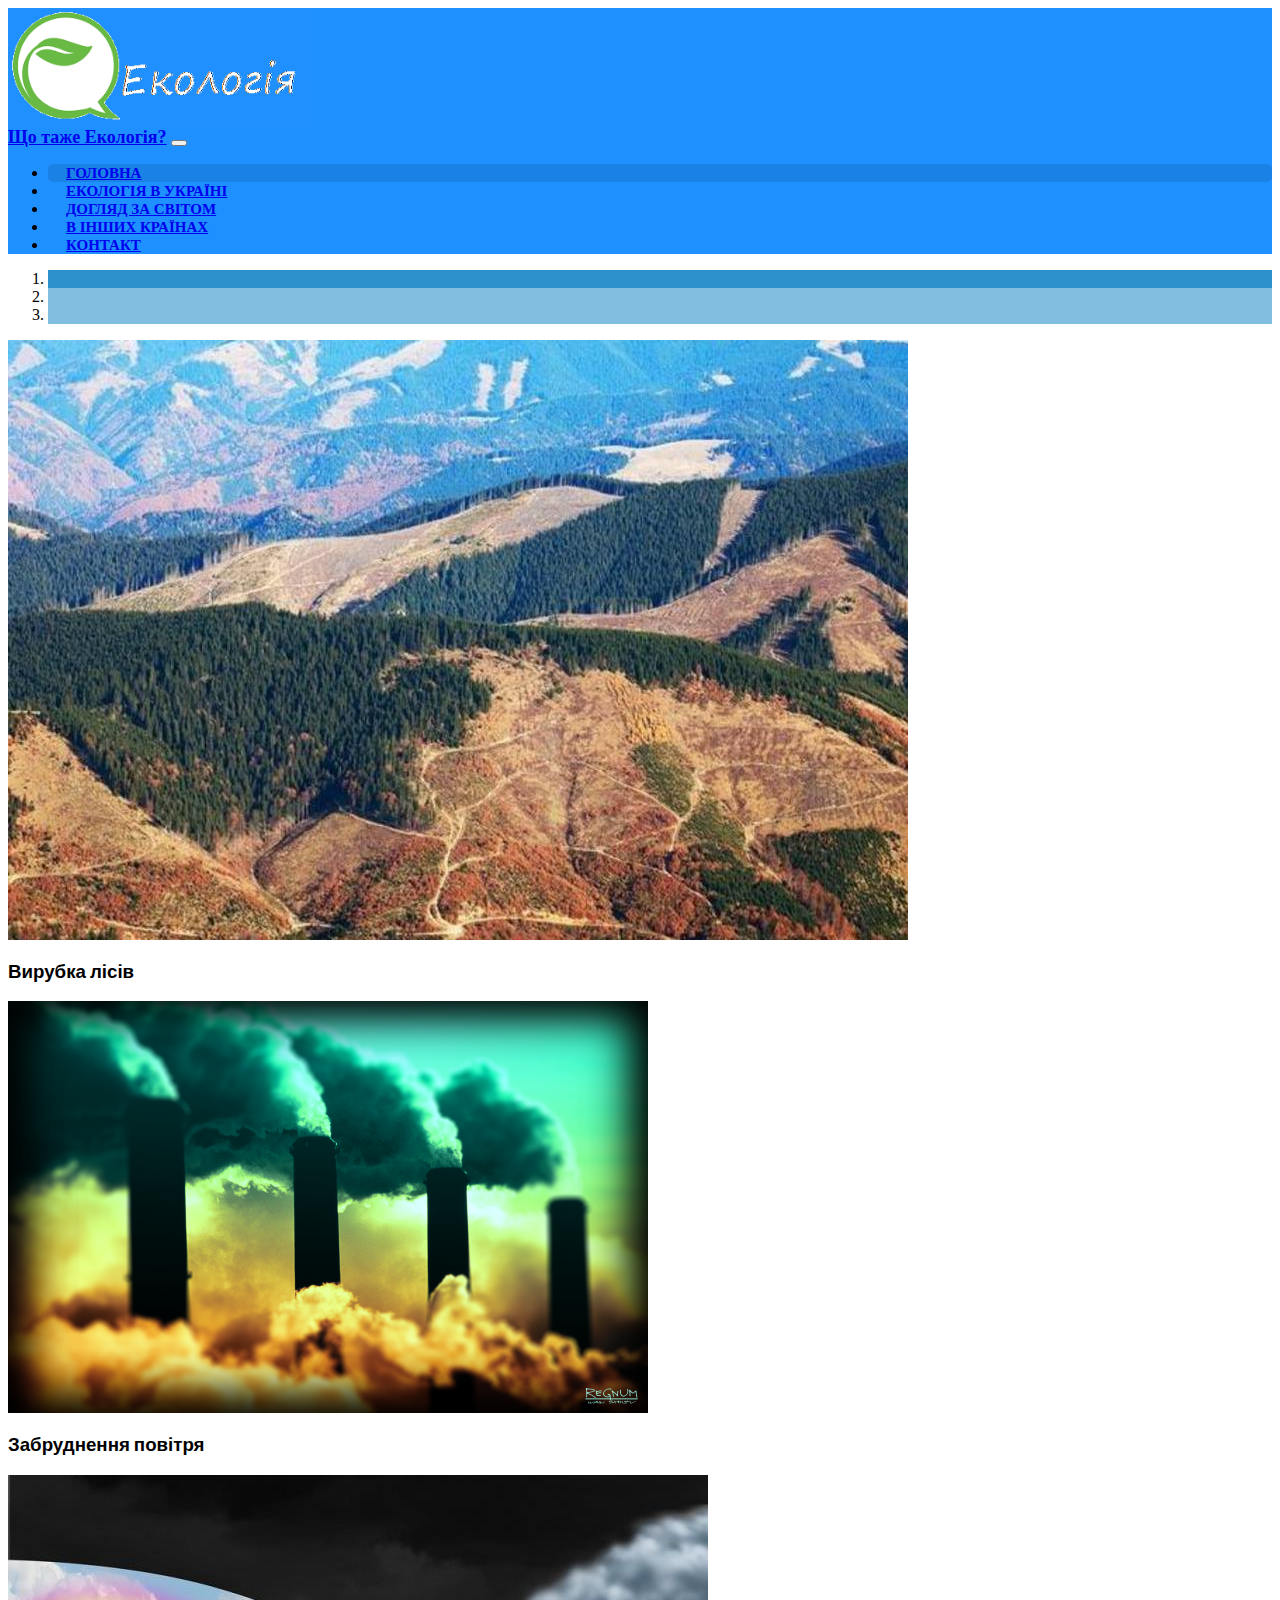
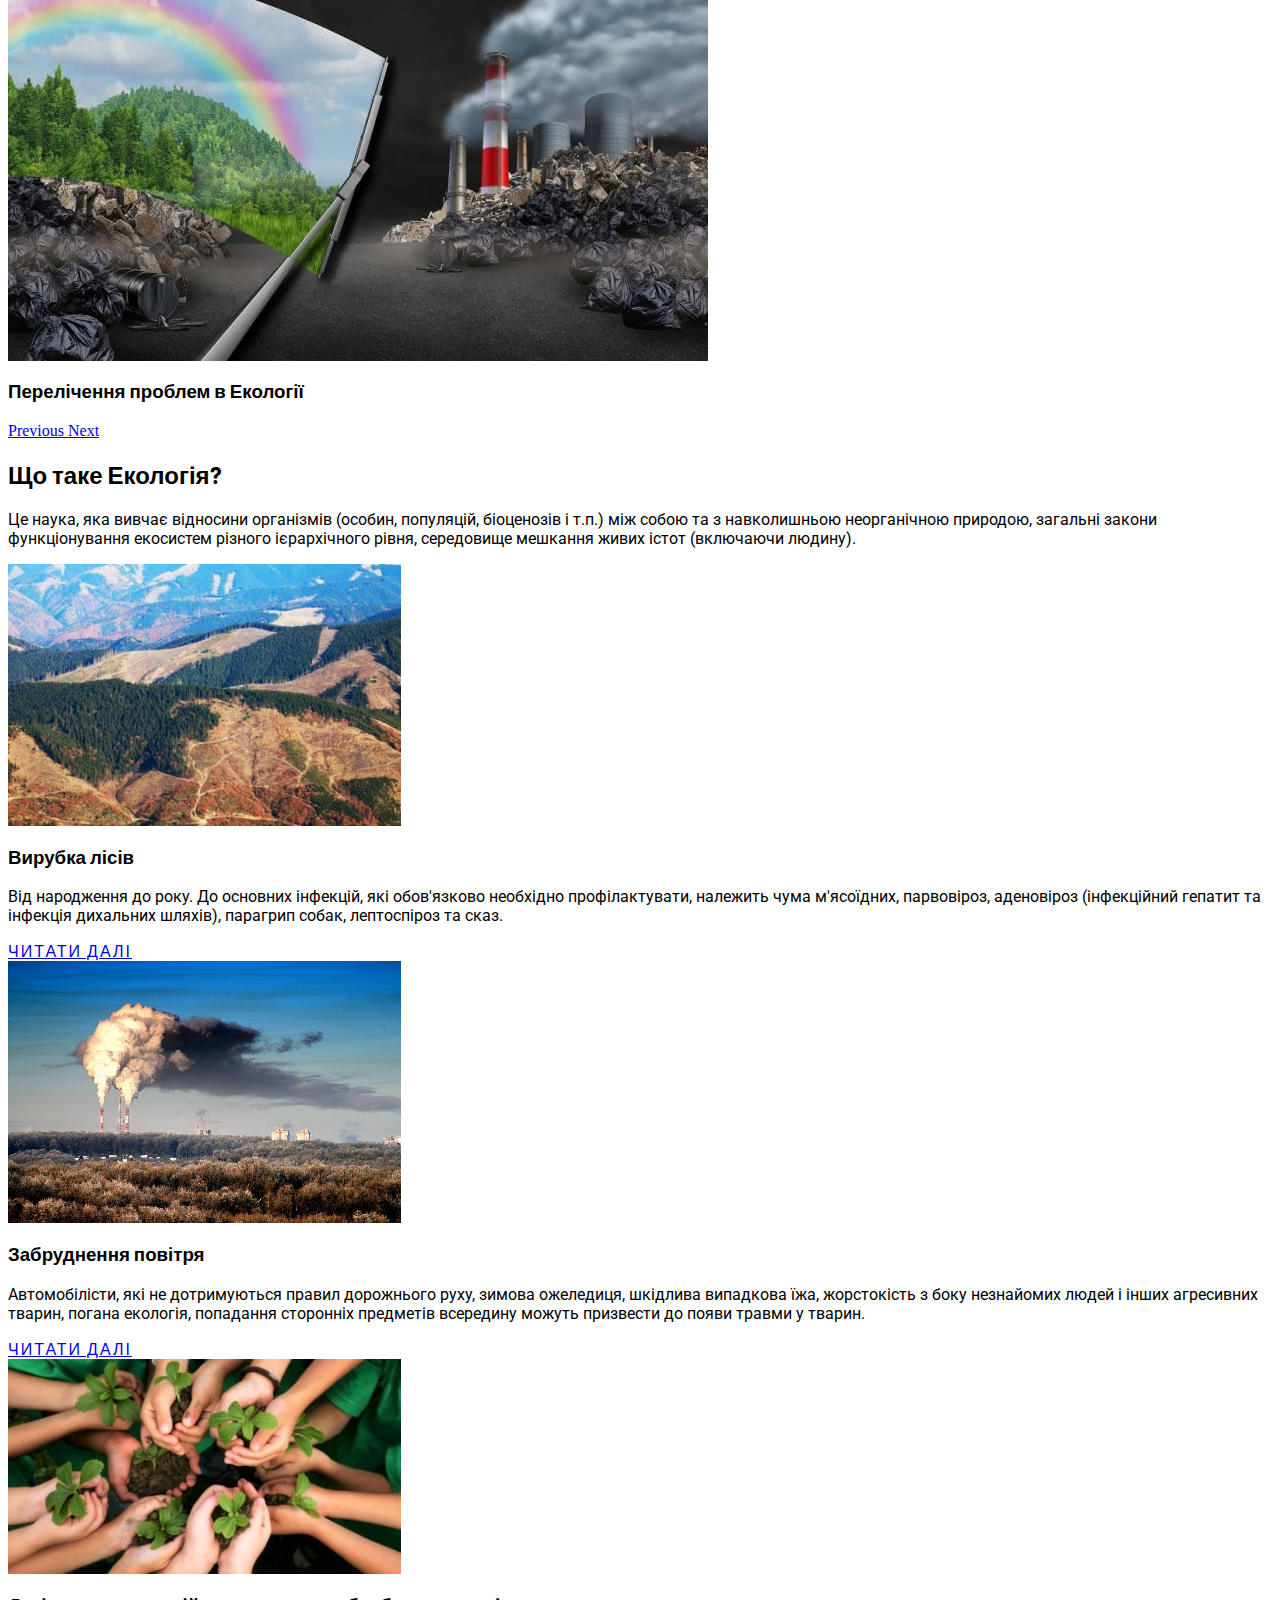
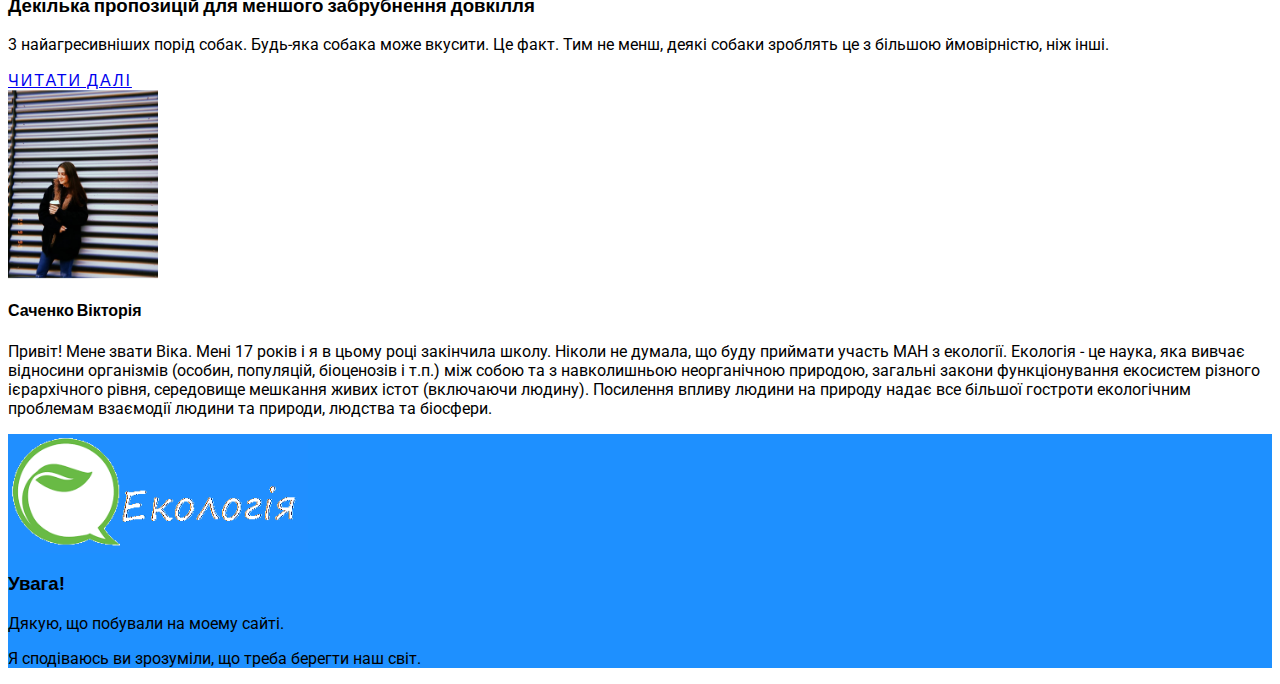
<file: index.html>
<html lang="en">

<head>
  <meta charset="utf-8">
  <meta name="viewport" content="width=device-width, initial-scale=1">
  <title>Екологія</title>


  <link rel="stylesheet" href="https://stackpath.bootstrapcdn.com/bootstrap/4.2.1/css/bootstrap.min.css" integrity="sha384-GJzZqFGwb1QTTN6wy59ffF1BuGJpLSa9DkKMp0DgiMDm4iYMj70gZWKYbI706tWS" crossorigin="anonymous">

  <link rel="stylesheet" href="https://use.fontawesome.com/releases/v5.6.3/css/all.css" integrity="sha384-UHRtZLI+pbxtHCWp1t77Bi1L4ZtiqrqD80Kn4Z8NTSRyMA2Fd33n5dQ8lWUE00s/" crossorigin="anonymous">

  <link rel="stylesheet" type="text/css" href="css/style.css">
  <link rel="stylesheet" type="text/css" href="css/carousel.css">

  <link rel="icon" href="img/favicon.ico" type="image/x-icon">

</head>

<body>

  <header class="shadow-sm">

    <div class="shadow-sm rounded">
      <img class="d-block mx-auto" src="Лого.png" width="300" draggable="false" alt="Logo">
    </div>

    <nav class="navbar navbar-expand-lg navbar-dark">
      <div class="container">
        <a class="navbar-brand mr-5" href="index.html">Що таже Екологія?</a>
        <button class="navbar-toggler" type="button" data-toggle="collapse" data-target="#navbarSupportedContent" aria-controls="navbarSupportedContent" aria-expanded="false" aria-label="Toggle navigation">
          <span class="navbar-toggler-icon"></span>
        </button>
        <!-- menu -->
        <div class="collapse navbar-collapse" id="navbarSupportedContent">
          <ul class="navbar-nav mr-auto">
            <li class="nav-item active">
              <a class="nav-link" href="index.html">Головна</a>
            </li>
            <li class="nav-item">
              <a class="nav-link" href="about.html">Екологія в Україні</a>
            </li>
           <li class="nav-item">
              <a class="nav-link" href="hvoroba.html">догляд за світом</a>
            </li>
            <li class="nav-item">
              <a class="nav-link" href="partners.html">В інших країнах</a>
            </li>
            <li class="nav-item">
              <a class="nav-link" href="contact.html">Контакт</a>
            </li>
          </ul>
        </div>
    
    </nav>

  </header>


  <div id="carouselExampleIndicators" class="carousel slide" data-ride="carousel">
    <!-- Сarousel Indicators -->
    <ol class="carousel-indicators">
      <li data-target="#carouselExampleIndicators" data-slide-to="0" class="active"></li>
      <li data-target="#carouselExampleIndicators" data-slide-to="1"></li>
      <li data-target="#carouselExampleIndicators" data-slide-to="2"></li>
    </ol>
    <!-- Carousel Inner -->
    <div class="carousel-inner" role="listbox">
      <!-- Slide One -->
      <div class="carousel-item active">
        <img src="3727386125493067650954148130640934078513152n.jpg" class="d-block w-100 mh-100" alt="First slide">
        <div class="carousel-caption d-none d-md-block">
          <h3 class="display-5 text-White">Вирубка лісів</h3>
        </div>
      </div>
      <!-- Slide Two -->
      <div class="carousel-item">
        <img src="regnum_picture_14927587943901918_big.png" class="d-block w-100 mh-100" alt="Second slide">
        <div class="carousel-caption d-none d-md-block">
          <h3 class="display-5 text-White">Забруднення повітря</h3>
        </div>
      </div>
      <!-- Slide Three -->
      <div class="carousel-item">
        <img src="Ekologicheskie_problemi_sovremennosti_i_puti_ih_resheniya.jpg" class="d-block w-100 mh-100" alt="Third slide">
        <div class="carousel-caption d-none d-md-block">
          <h3 class="display-5 text-White">Перелічення проблем в Екології</h3>
        </div>
      </div>
      <!-- Carousel Control -->
      <a class="carousel-control-prev" href="#carouselExampleIndicators" role="button" data-slide="prev">
      <span class="carousel-control-prev-icon" aria-hidden="true"></span>
      <span class="sr-only">Previous</span>
      </a>
      <a class="carousel-control-next" href="#carouselExampleIndicators" role="button" data-slide="next">
        <span class="carousel-control-next-icon" aria-hidden="true"></span>
        <span class="sr-only">Next</span>
      </a>
    </div>
  </div>

  <!-- ============================================
  ===================== MAIN =================== -->
  <main class="py-3 mb-3">
    <div class="container">
      <div class="row">
        <h2>Що таке Екологія?</h2>
        <p class="lead">
             Це наука, яка вивчає відносини організмів (особин, популяцій, біоценозів і т.п.) між собою та з навколишньою неорганічною природою, загальні закони функціонування екосистем різного ієрархічного рівня, середовище мешкання живих істот (включаючи людину). </p>
        <!-- POSTS -->
        <div class="col-md-9">
          <!-- Spider-Man -->
          <div class="card flex-md-row mb-4 border-light shadow-sm h-md-250">
            <img class="card-img-left flex-auto d-none d-md-block" height="262" src="3727386125493067650954148130640934078513152n.jpg" alt="Card image cap">
            <div class="card-body d-flex flex-column align-items-start">
              <h3 class="card-title mb-0">Вирубка лісів</h3>
              <p class="card-text mb-auto">
                Від народження до року. До основних інфекцій, які обов'язково необхідно профілактувати, належить чума м'ясоїдних, парвовіроз, аденовіроз (інфекційний гепатит та інфекція дихальних шляхів), парагрип собак, лептоспіроз та сказ.
              </p>
              <a href="partners.html" class="btn btn-outline-secondary">Читати далі</a>
            </div>
          </div>
          <!-- Lego Batman -->
          <div class="card flex-md-row mb-4 border-light shadow-sm h-md-250">
            <img class="card-img-left flex-auto d-none d-md-block" height="262" src="Экология.jpg" alt="Card image cap">
            <div class="card-body d-flex flex-column align-items-start">
              <h3 class="card-title mb-0">Забруднення повітря</h3>
              <p class="card-text mb-auto">
                Автомобілісти, які не дотримуються правил дорожнього руху, зимова ожеледиця, шкідлива випадкова їжа, жорстокість з боку незнайомих людей і інших агресивних тварин, погана екологія, попадання сторонніх предметів всередину можуть призвести до появи травми у тварин.
              </p>
              <a href="partners.html" class="btn btn-outline-secondary">Читати далі</a>
            </div>
          </div>
          <!-- Black Panther -->
          <div class="card flex-md-row mb-4 border-light shadow-sm h-md-250">
            <img class="card-img-left flex-auto d-none d-md-block" height="215" src="agac_-dikme1.jpg" alt="Card image cap">
            <div class="card-body d-flex flex-column align-items-start">
              <h3 class="card-title mb-0">Декілька пропозицій для меншого забрубнення довкілля</h3>
              <p class="card-text mb-auto">
               3 найагресивніших порід собак. Будь-яка собака може вкусити. Це факт. Тим не менш, деякі собаки зроблять це з більшою ймовірністю, ніж інші.
              </p>
              <a href="hvoroba.html" class="btn btn-outline-secondary">Читати далі</a>
            </div>
          </div>
        </div>
        
          <div class="col-md-3 mx-auto mb-3 text-center">
          <div class="blog-sidebar p-2 shadow-sm rounded">
            

            <img src="фото.jpg" class="img-fluid rounded-circle" width="150" alt="Vika">
            <h4>Саченко Вікторія</h4>
            <p>
              Привіт! Мене звати Віка. Мені 17 років і я в цьому році закінчила школу. Ніколи не думала, що буду приймати участь МАН з екології.
              Екологія - це наука, яка вивчає відносини організмів (особин, популяцій, біоценозів і т.п.) між собою та з навколишньою неорганічною природою, загальні закони функціонування екосистем різного ієрархічного рівня, середовище мешкання живих істот (включаючи людину). Посилення впливу людини на природу надає все більшої гостроти екологічним проблемам взаємодії людини та природи, людства та біосфери.
            </p>
          </div>
          </main>
  <footer class="border-top">
    <div class="container">

     
      <div class="row py-3 text-light">
 
        <div class="col-md-4">
          <img src="Лого.png" class="img-fluid" width="300" draggable="false" alt="Logo">
        </div>

      
        <div class="col-md-4">
          <h3>Увага!</h3>
          <p>
           Дякую, що побували на моему сайті.

         </p>
         <p> Я сподіваюсь ви зрозуміли, що треба берегти наш світ.
          </p>
        </div>

    </div>
    
  </footer>
  <script src="https://code.jquery.com/jquery-3.3.1.slim.min.js" integrity="sha384-q8i/X+965DzO0rT7abK41JStQIAqVgRVzpbzo5smXKp4YfRvH+8abtTE1Pi6jizo" crossorigin="anonymous"></script>
  
  <script src="https://cdnjs.cloudflare.com/ajax/libs/popper.js/1.14.6/umd/popper.min.js" integrity="sha384-wHAiFfRlMFy6i5SRaxvfOCifBUQy1xHdJ/yoi7FRNXMRBu5WHdZYu1hA6ZOblgut" crossorigin="anonymous"></script>
 
  <script src="https://stackpath.bootstrapcdn.com/bootstrap/4.2.1/js/bootstrap.min.js" integrity="sha384-B0UglyR+jN6CkvvICOB2joaf5I4l3gm9GU6Hc1og6Ls7i6U/mkkaduKaBhlAXv9k" crossorigin="anonymous"></script>

</body>

</html>
</file>
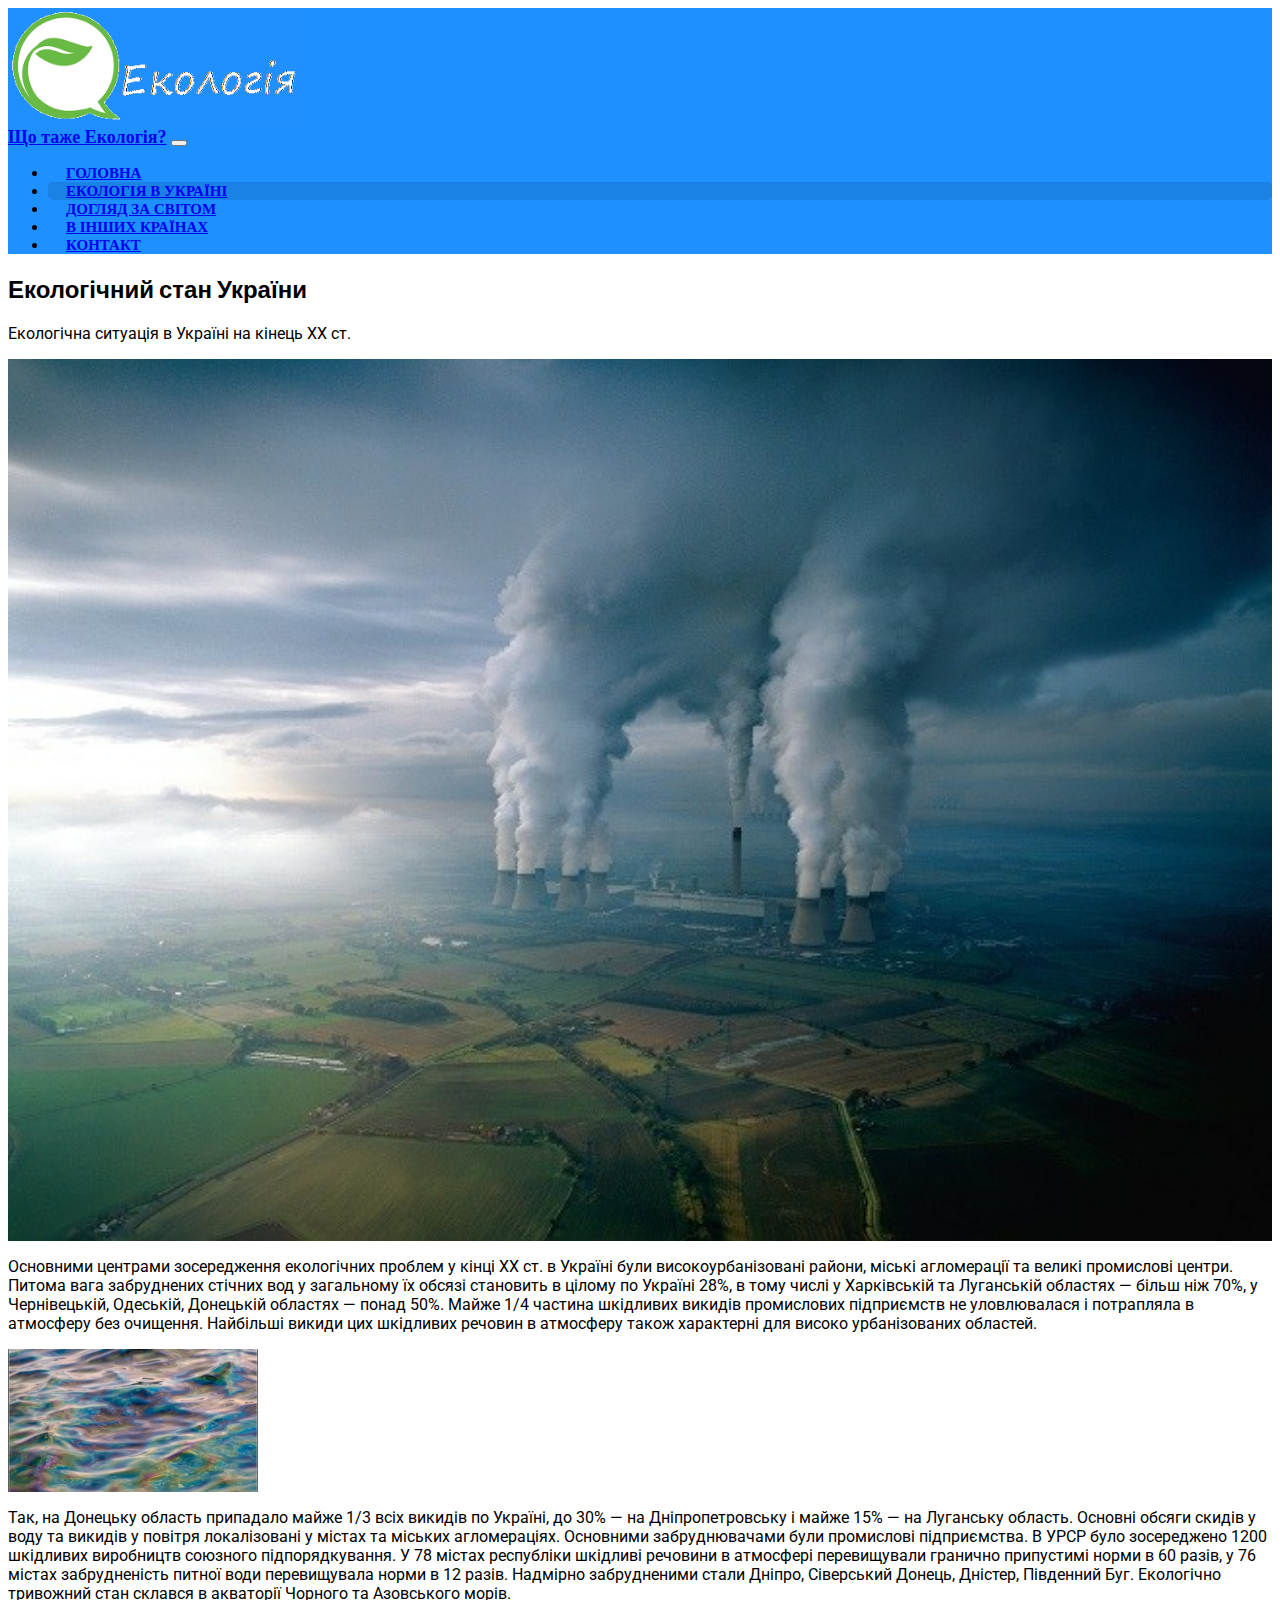
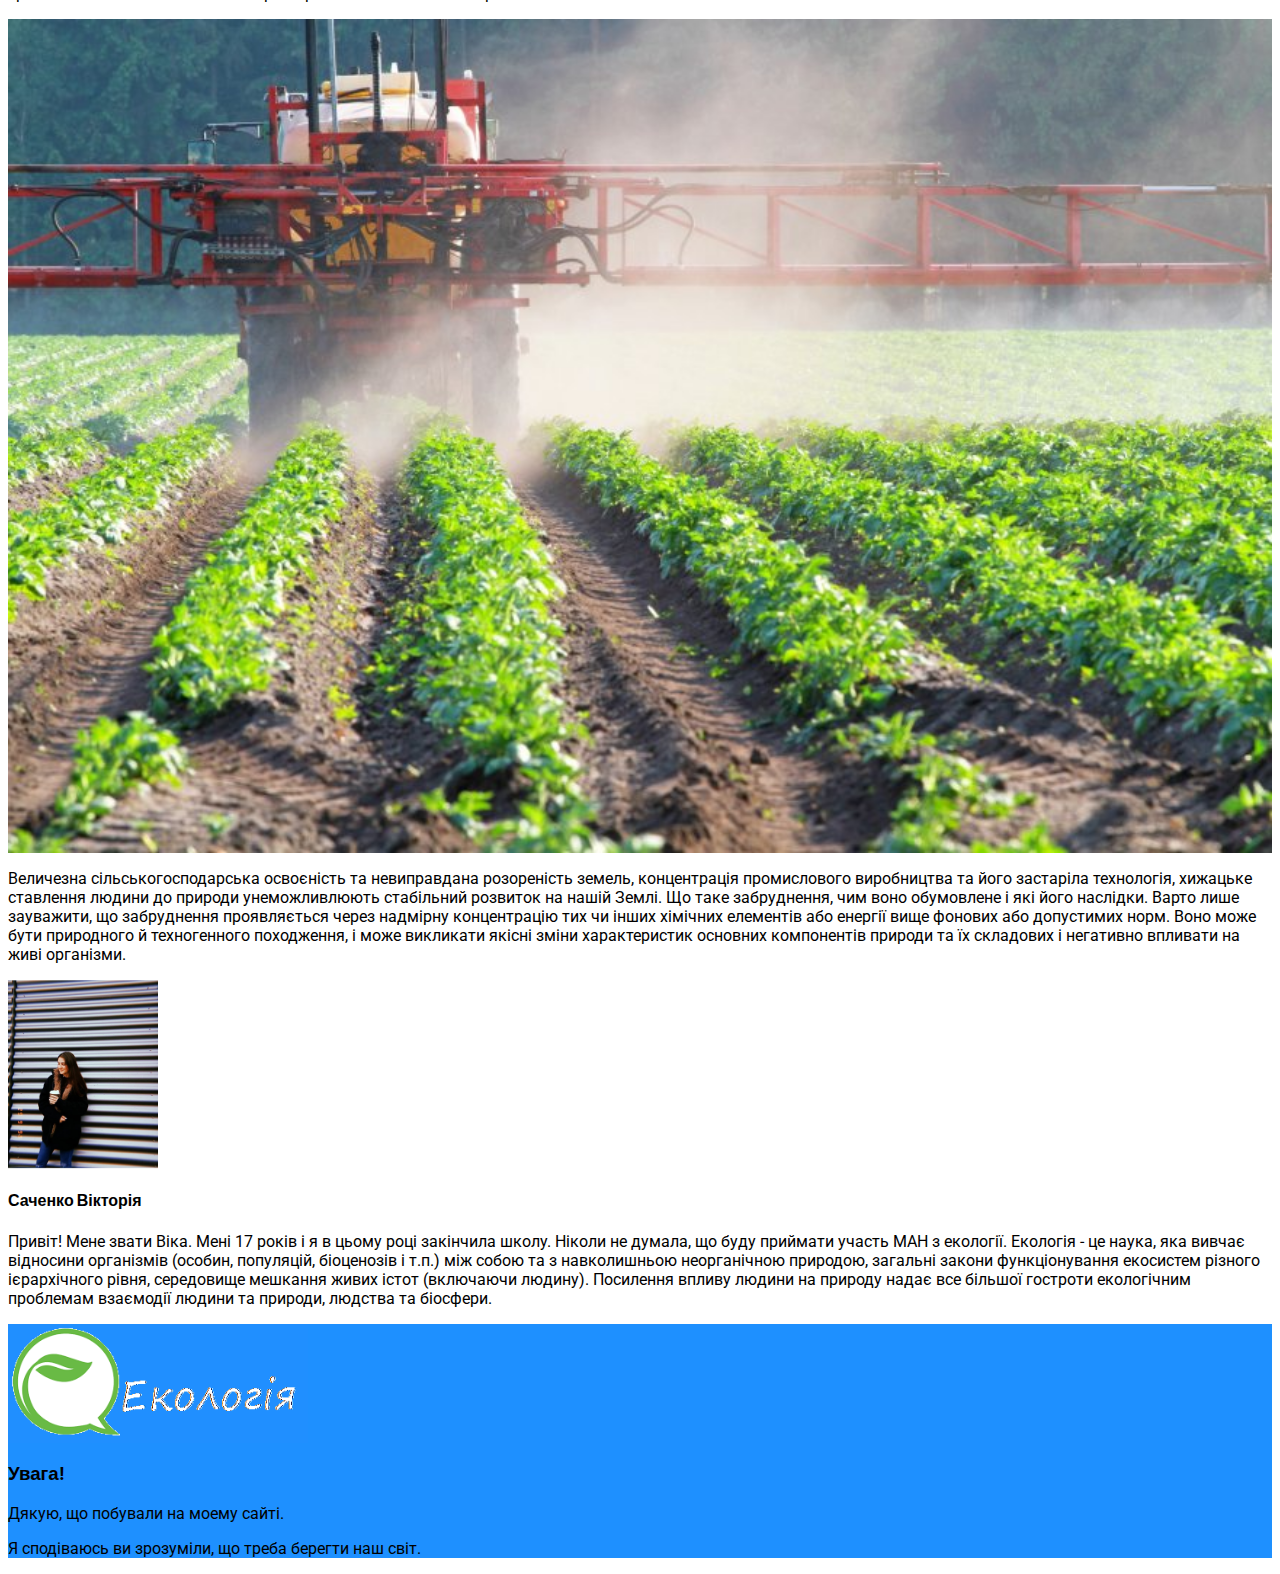
<file: about.html>
<html lang="en">

<head>
  <meta charset="utf-8">
  <meta name="viewport" content="width=device-width, initial-scale=1">
  <title>Екологія</title>

  
  <link rel="stylesheet" href="https://stackpath.bootstrapcdn.com/bootstrap/4.2.1/css/bootstrap.min.css" integrity="sha384-GJzZqFGwb1QTTN6wy59ffF1BuGJpLSa9DkKMp0DgiMDm4iYMj70gZWKYbI706tWS" crossorigin="anonymous">
  
  <link rel="stylesheet" href="https://use.fontawesome.com/releases/v5.6.3/css/all.css" integrity="sha384-UHRtZLI+pbxtHCWp1t77Bi1L4ZtiqrqD80Kn4Z8NTSRyMA2Fd33n5dQ8lWUE00s/" crossorigin="anonymous">

  <link rel="stylesheet" type="text/css" href="css/style.css">

  <link rel="icon" href="img/favicon.ico" type="image/x-icon">

</head>

<body>

  
  <header class="shadow-sm">

   
    <div class="shadow-sm rounded">
      <img class="d-block mx-auto" src="Лого.png" width="300" draggable="false" alt="Logo">
    </div>
    
    <nav class="navbar navbar-expand-lg navbar-dark">
      <div class="container">
        <a class="navbar-brand mr-5" href="index.html">Що таже Екологія?</a>
        <button class="navbar-toggler" type="button" data-toggle="collapse" data-target="#navbarSupportedContent" aria-controls="navbarSupportedContent" aria-expanded="false" aria-label="Toggle navigation">
          <span class="navbar-toggler-icon"></span>
        </button>
      
        <div class="collapse navbar-collapse" id="navbarSupportedContent">
          <ul class="navbar-nav mr-auto">
            <li class="nav-item">
              <a class="nav-link" href="index.html">Головна</a>
            </li>
            <li class="nav-item active">
              <a class="nav-link" href="about.html">Екологія в Україні</a>
            </li>  
        	<li class="nav-item">
              <a class="nav-link" href="hvoroba.html">догляд за світом</a>
            </li>
            <li class="nav-item">
              <a class="nav-link" href="partners.html">В інших країнах</a>
            </li>
            <li class="nav-item">
              <a class="nav-link" href="contact.html">Контакт</a>
            </li>
          </ul>
        </div>
      </div>
    </nav>
  </header>

 
  <main class="py-3 mb-3">
    <div class="container">
      <div class="row">

      
        <div class="col-md-9">

          
          <h2>Екологічний стан України</h2>
         
          <p class="lead">
            Екологічна ситуація в Україні на кінець XX ст. </p>
 
          <img src="zabrudnennya_navkolishnogo_seredovishcha_istoriya_vidi_shlyakhi_virishennya_problemi_12_17_2018_03_19_pm_89.jpg" class="img-fluid" width="100%" alt="About Me">
        
          <p class="lead">
           
          Основними центрами зосередження екологічних проблем у кінці XX ст. в Україні були високоурбанізовані райони, міські агломерації та великі промислові центри. Питома вага забруднених стічних вод у загальному їх обсязі становить в цілому по Україні 28%, в тому числі у Харківській та Луганській областях — більш ніж 70%, у Чернівецькій, Одеській, Донецькій областях — понад 50%. Майже 1/4 частина шкідливих викидів промислових підприємств не уловлювалася і потрапляла в атмосферу без очищення. Найбільші викиди цих шкідливих речовин в атмосферу також характерні для високо урбанізованих областей.
  </p>

          <img src="630_360_1529020864-5223.jpg" class="img-fluid float-right" width="250" draggable="false" alt="About Me">
          <p class="lead">
             Так, на Донецьку область припадало майже 1/3 всіх викидів по Україні, до 30% — на Дніпропетровську і майже 15% — на Луганську область. Основні обсяги скидів у воду та викидів у повітря локалізовані у містах та міських агломераціях. Основними забруднювачами були промислові підприємства. В УРСР було зосереджено 1200 шкідливих виробництв союзного підпорядкування. У 78 містах республіки шкідливі речовини в атмосфері перевищували гранично припустимі норми в 60 разів, у 76 містах забрудненість питної води перевищувала норми в 12 разів. Надмірно забрудненими стали Дніпро, Сіверський Донець, Дністер, Південний Буг. Екологічно тривожний стан склався в акваторії Чорного та Азовського морів.
  </p>
		
          <img src="picture_chomu-ljudstvo-ne-zmo_155_p0.jpg" class="img-fluid float-left" width="100%" draggable="false" alt="About Me">
  
            
          <p class="lead">
            Величезна сільськогосподарська освоєність та невиправдана розореність земель, концентрація промислового виробництва та його застаріла технологія, хижацьке ставлення людини до природи унеможливлюють стабільний розвиток на нашій Землі. Що таке забруднення, чим воно обумовлене і які його наслідки. Варто лише зауважити, що забруднення проявляється через надмірну концентрацію тих чи інших хімічних елементів або енергії вище фонових або допустимих норм. Воно може бути природного й техногенного походження, і може викликати якісні зміни характеристик основних компонентів природи та їх складових і негативно впливати на живі організми.
  </p>
</div>

          <div class="col-md-3 mx-auto mb-3 text-center">
          <div class="blog-sidebar p-2 shadow-sm rounded">
            

            <img src="фото.jpg" class="img-fluid rounded-circle" width="150" alt="Vika">
            <h4>Саченко Вікторія</h4>
            <p>
               Привіт! Мене звати Віка. Мені 17 років і я в цьому році закінчила школу. Ніколи не думала, що буду приймати участь МАН з екології.
              Екологія - це наука, яка вивчає відносини організмів (особин, популяцій, біоценозів і т.п.) між собою та з навколишньою неорганічною природою, загальні закони функціонування екосистем різного ієрархічного рівня, середовище мешкання живих істот (включаючи людину). Посилення впливу людини на природу надає все більшої гостроти екологічним проблемам взаємодії людини та природи, людства та біосфери.
            </p>
          </div>
          </main>

    <footer class="border-top">
    <div class="container">

     
      <div class="row py-3 text-light">
 
        <div class="col-md-4">
          <img src="Лого.png" class="img-fluid" width="300" draggable="false" alt="Logo">
        </div>

      
        <div class="col-md-4">
          <h3>Увага!</h3>
          <p>
           Дякую, що побували на моему сайті.
          </p>
          <p> Я сподіваюсь ви зрозуміли, що треба берегти наш світ.
          </p>
        </div>

    </div>
    
  </footer>
<script src="https://code.jquery.com/jquery-3.3.1.slim.min.js" integrity="sha384-q8i/X+965DzO0rT7abK41JStQIAqVgRVzpbzo5smXKp4YfRvH+8abtTE1Pi6jizo" crossorigin="anonymous"></script>
  <!-- Popper.js -->
  <script src="https://cdnjs.cloudflare.com/ajax/libs/popper.js/1.14.6/umd/popper.min.js" integrity="sha384-wHAiFfRlMFy6i5SRaxvfOCifBUQy1xHdJ/yoi7FRNXMRBu5WHdZYu1hA6ZOblgut" crossorigin="anonymous"></script>
  <!-- Bootstrap.min.js -->
  <script src="https://stackpath.bootstrapcdn.com/bootstrap/4.2.1/js/bootstrap.min.js" integrity="sha384-B0UglyR+jN6CkvvICOB2joaf5I4l3gm9GU6Hc1og6Ls7i6U/mkkaduKaBhlAXv9k" crossorigin="anonymous"></script>
        
</body>

</html>
</file>
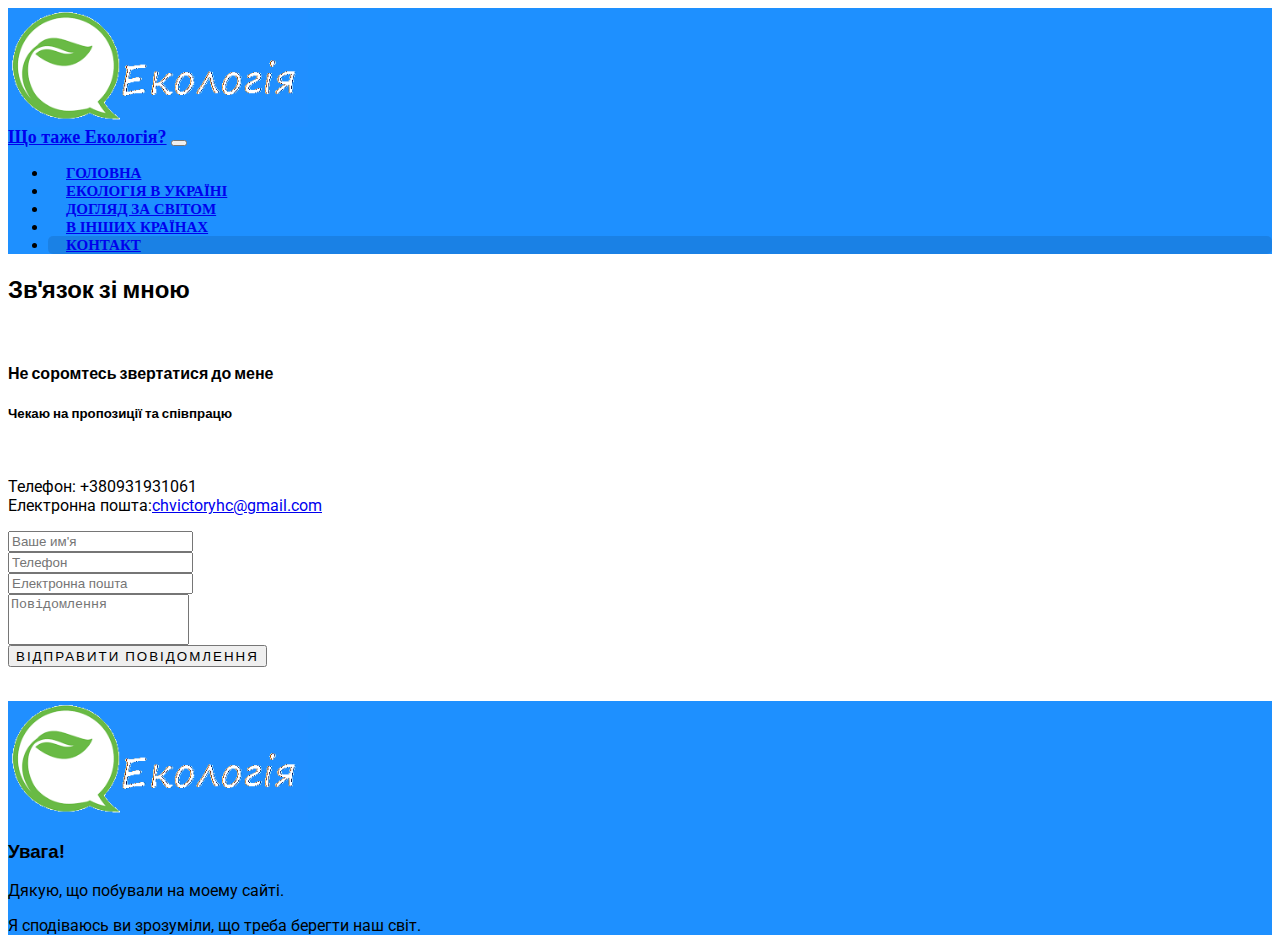
<file: contact.html>
<html lang="en">

<head>
  <meta charset="utf-8">
  <meta name="viewport" content="width=device-width, initial-scale=1">
  <title>Екологія</title>


  <link rel="stylesheet" href="https://stackpath.bootstrapcdn.com/bootstrap/4.2.1/css/bootstrap.min.css" integrity="sha384-GJzZqFGwb1QTTN6wy59ffF1BuGJpLSa9DkKMp0DgiMDm4iYMj70gZWKYbI706tWS" crossorigin="anonymous">

  <link rel="stylesheet" href="https://use.fontawesome.com/releases/v5.6.3/css/all.css" integrity="sha384-UHRtZLI+pbxtHCWp1t77Bi1L4ZtiqrqD80Kn4Z8NTSRyMA2Fd33n5dQ8lWUE00s/" crossorigin="anonymous">

  <link rel="stylesheet" type="text/css" href="css/style.css">

  <link rel="icon" href="img/favicon.ico" type="image/x-icon">

</head>

<body>

  <header class="shadow-sm">


    <div class="shadow-sm rounded">
      <img class="d-block mx-auto" src="Лого.png" width="300" draggable="false" alt="Logo">
    </div>

    <nav class="navbar navbar-expand-lg navbar-dark">
      <div class="container">
        <a class="navbar-brand mr-5" href="index.html">Що таже Екологія?</a>
        <button class="navbar-toggler" type="button" data-toggle="collapse" data-target="#navbarSupportedContent" aria-controls="navbarSupportedContent" aria-expanded="false" aria-label="Toggle navigation">
          <span class="navbar-toggler-icon"></span>
        </button>
    
        <div class="collapse navbar-collapse" id="navbarSupportedContent">
          <ul class="navbar-nav mr-auto">
            <li class="nav-item">
              <a class="nav-link" href="index.html">Головна</a>
            </li>
            <li class="nav-item">
              <a class="nav-link" href="about.html">Екологія в Україні</a>
            </li>
            <li class="nav-item">
              <a class="nav-link" href="hvoroba.html">догляд за світом</a>
            </li>
            <li class="nav-item">
              <a class="nav-link" href="partners.html">В інших країнах</a>
            </li>
            <li class="nav-item active">
              <a class="nav-link" href="contact.html">Контакт</a>
            </li>
          </ul>
        </div>

      </div>
    </nav>

  </header>


  <main class="py-3 mb-3">
    <div class="container">
      <div class="row">
        <div class="col-md-6">
          <h2 class="display-3">
              Зв'язок зі мною
            </h2>
            <br>
          <div class="mb-1">
            <h4>
              <i class="far fa-envelope"></i>
               Не соромтесь звертатися до мене
            </h4>
          </div>
          <h5>
           Чекаю на пропозиції та співпрацю
          </h5>
          <br>
          <p class="text-muted">
            Телефон: +380931931061  <br>Електронна пошта:<a href="#">chvictoryhc@gmail.com</a>
          </p>

        
          <form>
            <div class="row">

              <div class="col-md-6 pb-3">
                <input type="text" class="form-control input" name="name" data-form-field="Name" placeholder="Ваше им'я" required="">
              </div>
     
              <div class="col-md-6 pb-3">
                <input type="tel" class="form-control input" name="phone" data-form-field="Phone" placeholder="Телефон" required="">
              </div>

              <div class="col-md-12 pb-3">
                <input type="email" class="form-control input" name="email" data-form-field="Email" placeholder="Електронна пошта" required="">
              </div>

              <div class="col-md-12 pb-3">
                <textarea class="form-control input" name="message" rows="3" maxlength="6000" data-form-field="Message" placeholder="Повідомлення" style="resize:none"></textarea>
              </div>
              <div class="input-group-btn col-md-12">
                <button type="submit" class="btn btn-outline-secondary btn-form display-4">Відправити повідомлення</button>
              </div>
            </div>
          </form>
        </div>


      </div>

    </div>

  </main>
<br>

 <footer class="border-top">
    <div class="container">

     
      <div class="row py-3 text-light">
 
        <div class="col-md-4">
          <img src="Лого.png" class="img-fluid" width="300" draggable="false" alt="Logo">
        </div>

      
        <div class="col-md-4">
          <h3>Увага!</h3>
          <p>
           Дякую, що побували на моему сайті.</p>
           <p> Я сподіваюсь ви зрозуміли, що треба берегти наш світ.</p>
        </div>

    </div>
    
  </footer>

<script src="https://code.jquery.com/jquery-3.3.1.slim.min.js" integrity="sha384-q8i/X+965DzO0rT7abK41JStQIAqVgRVzpbzo5smXKp4YfRvH+8abtTE1Pi6jizo" crossorigin="anonymous"></script>
  <!-- Popper.js -->
  <script src="https://cdnjs.cloudflare.com/ajax/libs/popper.js/1.14.6/umd/popper.min.js" integrity="sha384-wHAiFfRlMFy6i5SRaxvfOCifBUQy1xHdJ/yoi7FRNXMRBu5WHdZYu1hA6ZOblgut" crossorigin="anonymous"></script>
  <!-- Bootstrap.min.js -->
  <script src="https://stackpath.bootstrapcdn.com/bootstrap/4.2.1/js/bootstrap.min.js" integrity="sha384-B0UglyR+jN6CkvvICOB2joaf5I4l3gm9GU6Hc1og6Ls7i6U/mkkaduKaBhlAXv9k" crossorigin="anonymous"></script>

</body>

</html>
</file>
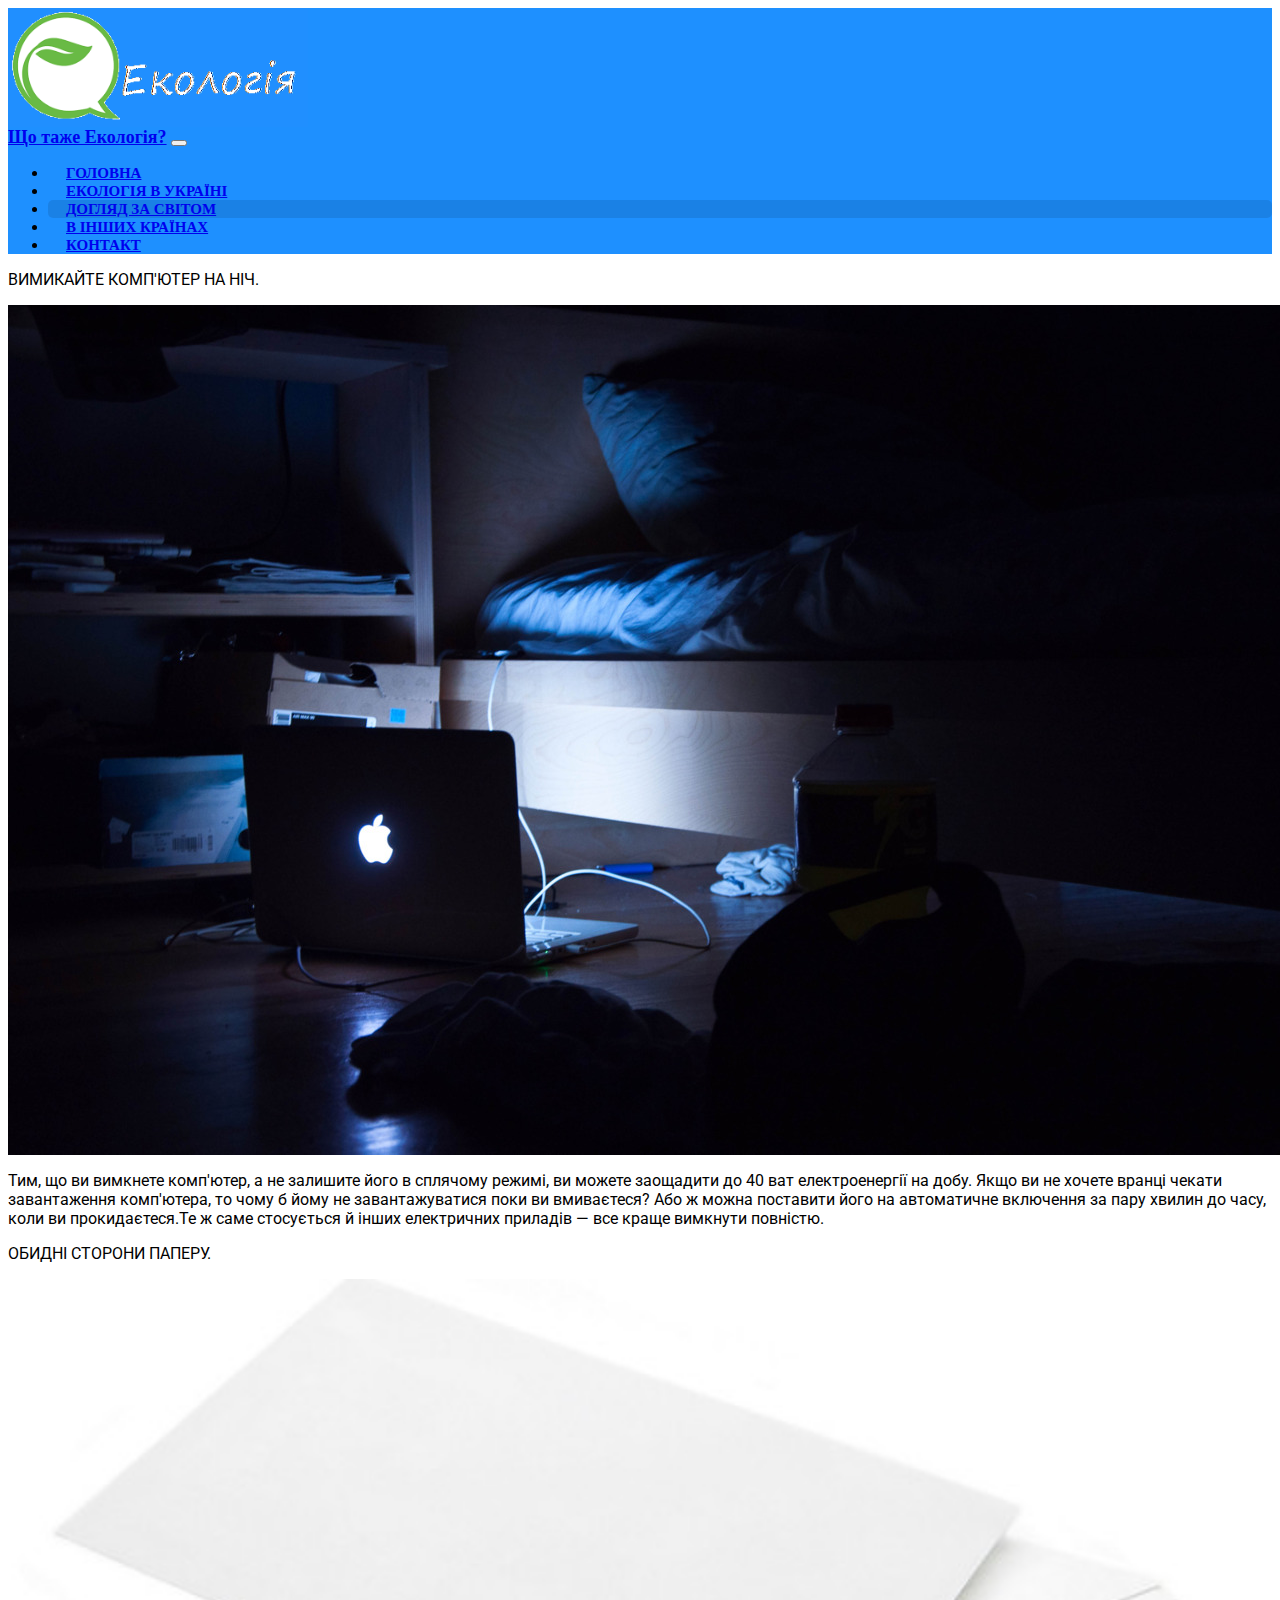
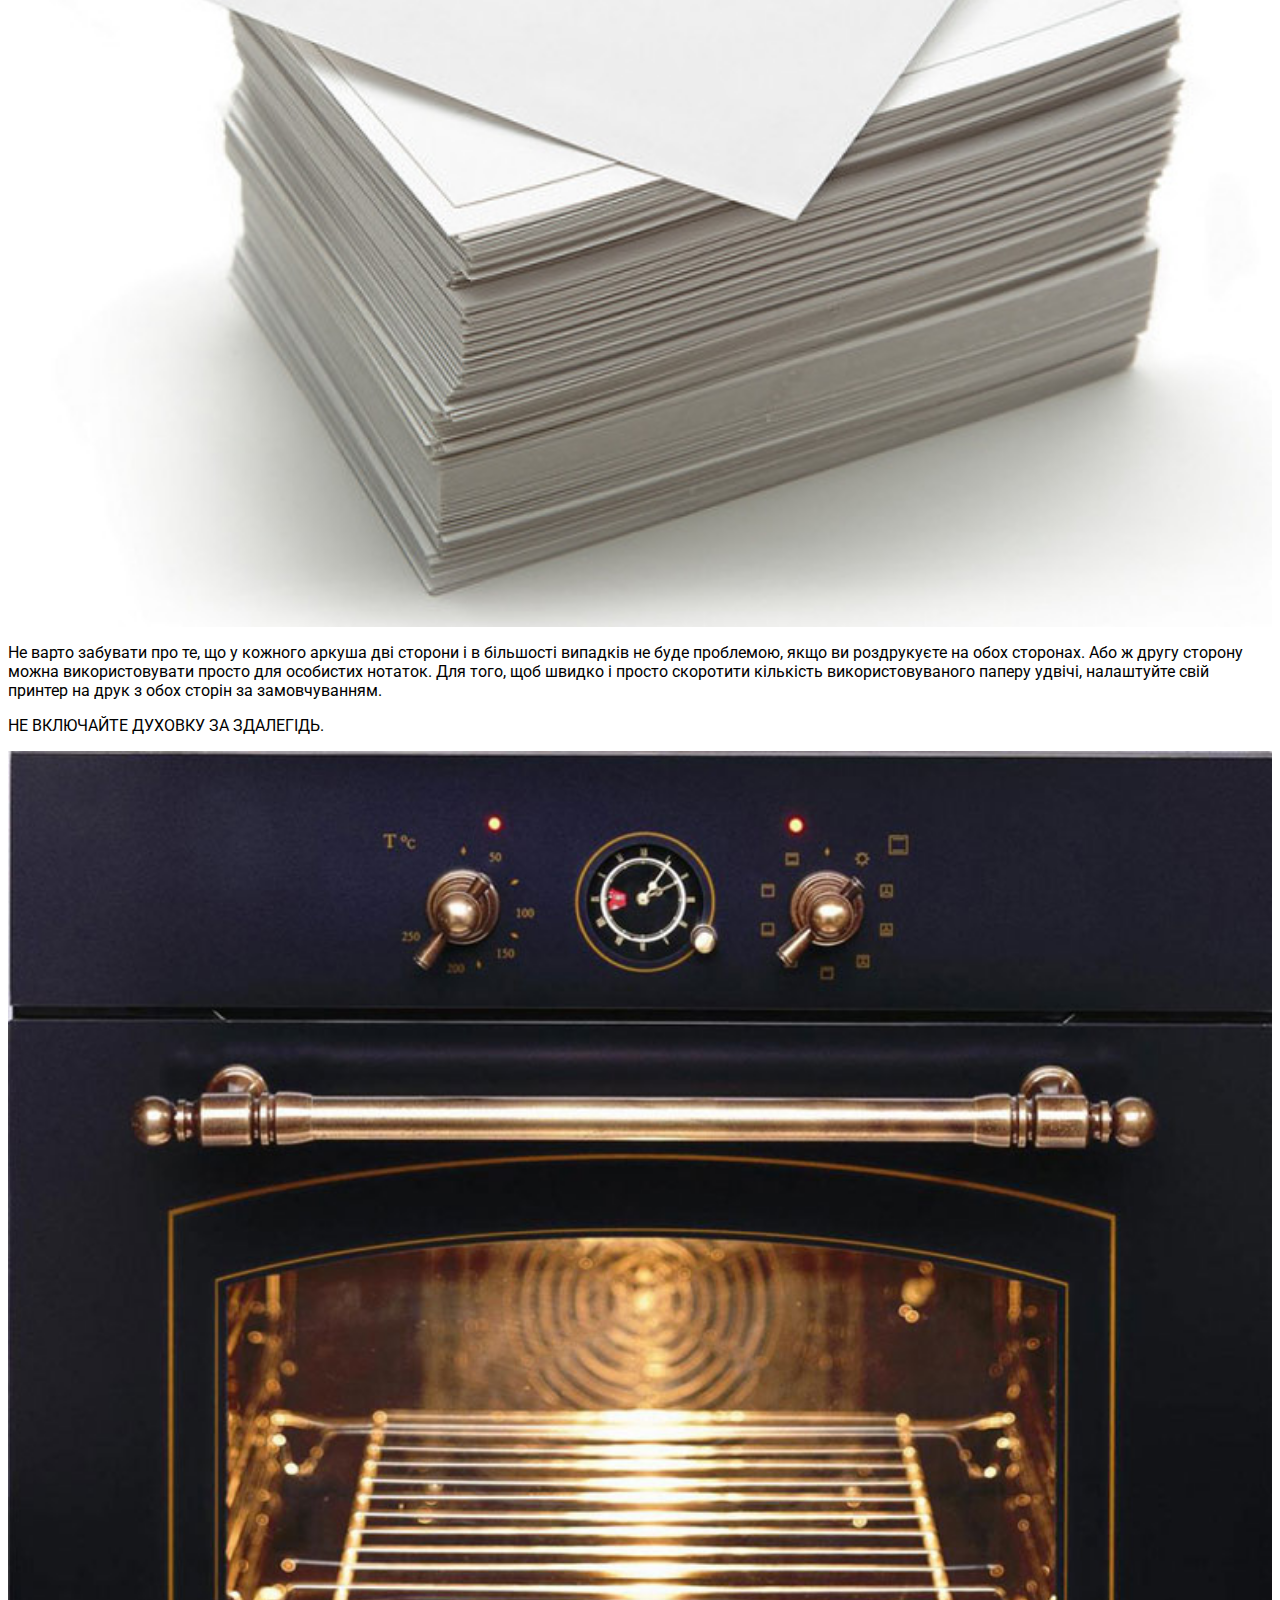
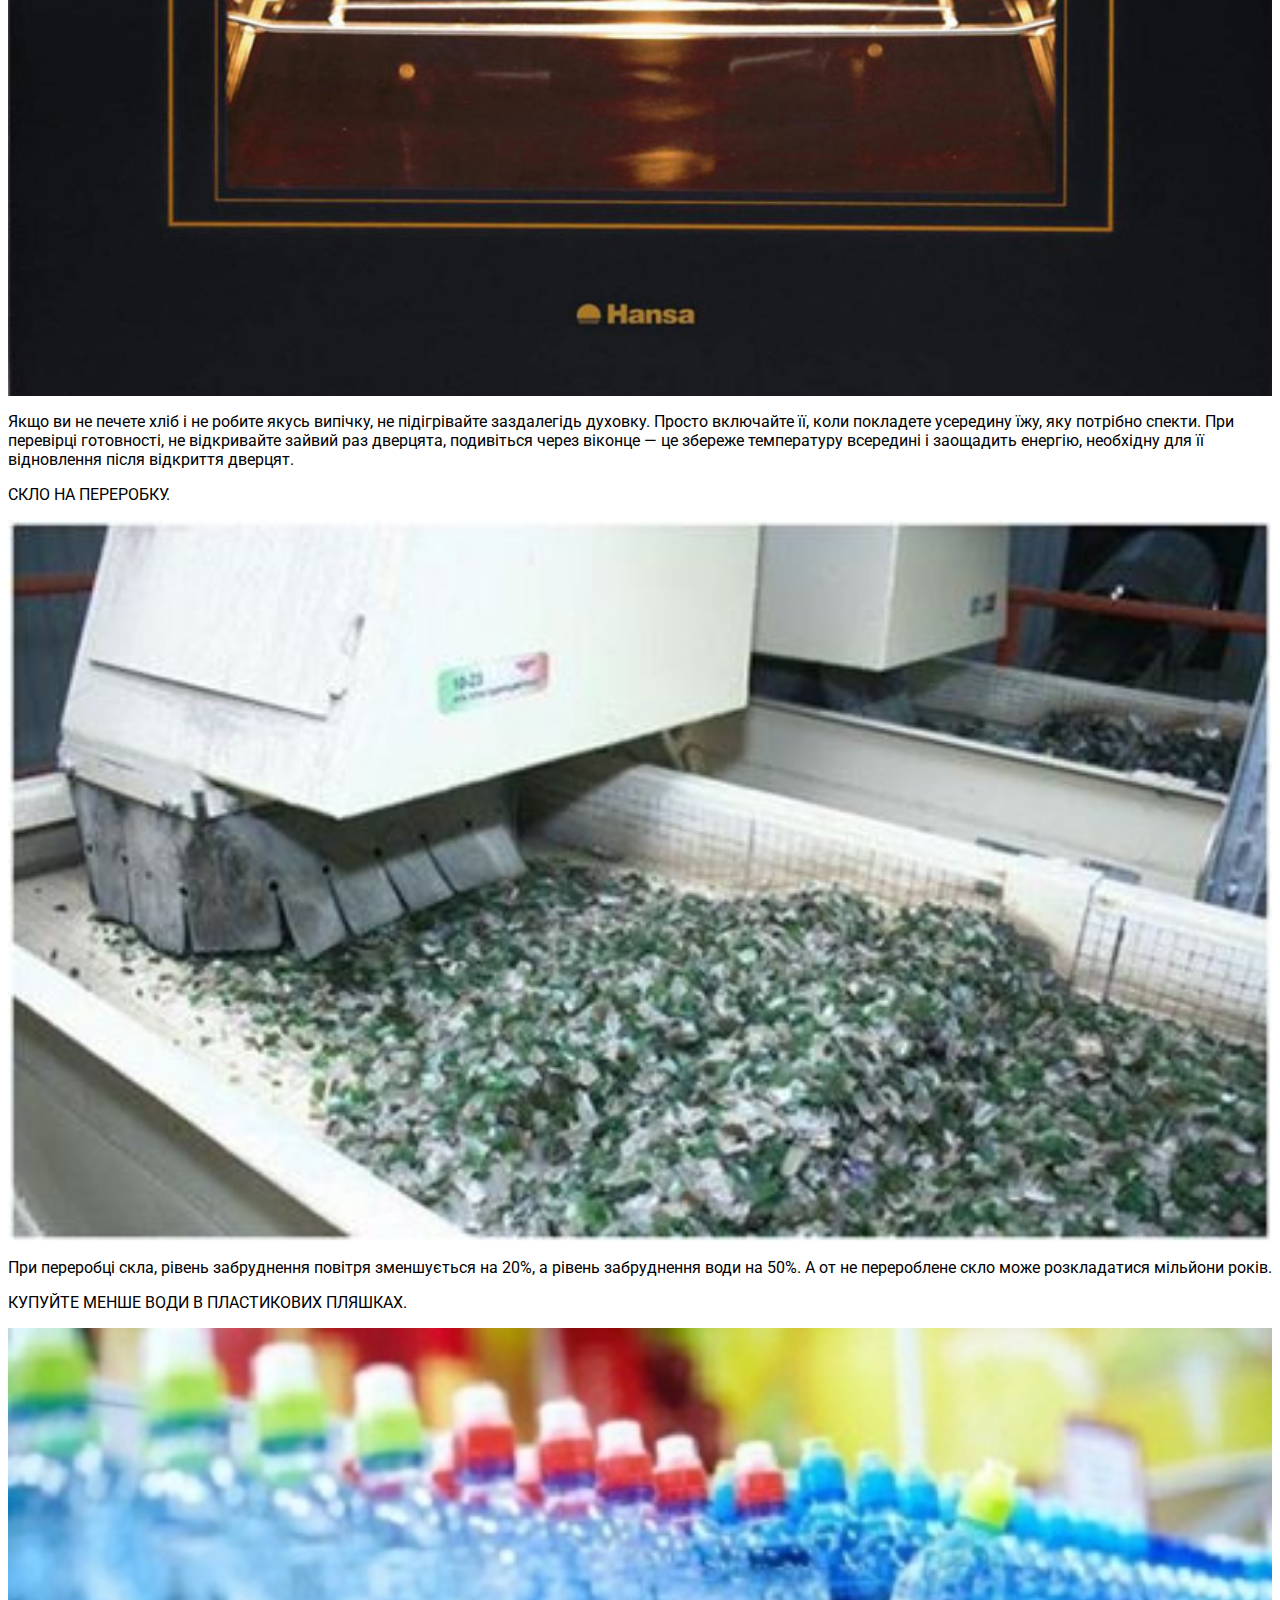
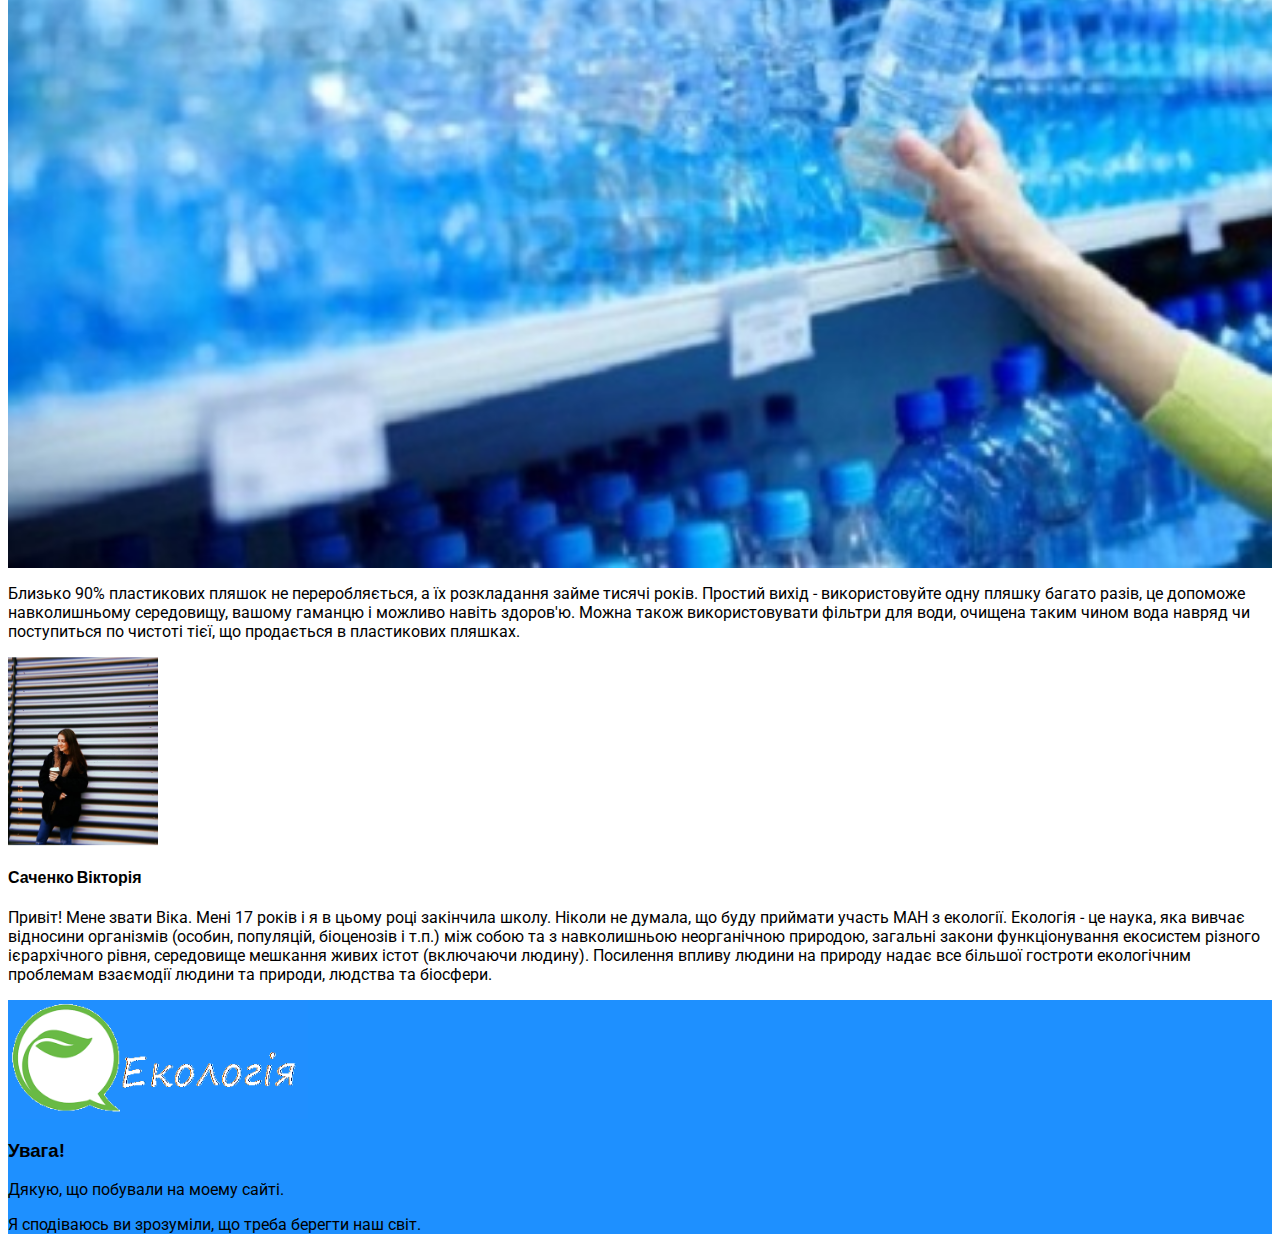
<file: hvoroba.html>
<html lang="en">

<head>
  <meta charset="utf-8">
  <meta name="viewport" content="width=device-width, initial-scale=1">
  <title>Екологія</title>

  <link rel="stylesheet" href="https://stackpath.bootstrapcdn.com/bootstrap/4.2.1/css/bootstrap.min.css" integrity="sha384-GJzZqFGwb1QTTN6wy59ffF1BuGJpLSa9DkKMp0DgiMDm4iYMj70gZWKYbI706tWS" crossorigin="anonymous">
  
  <link rel="stylesheet" href="https://use.fontawesome.com/releases/v5.6.3/css/all.css" integrity="sha384-UHRtZLI+pbxtHCWp1t77Bi1L4ZtiqrqD80Kn4Z8NTSRyMA2Fd33n5dQ8lWUE00s/" crossorigin="anonymous">
  
  <link rel="stylesheet" type="text/css" href="css/style.css">
  
  <link rel="icon" href="img/favicon.ico" type="image/x-icon">

</head>

<body>

 
  <header class="shadow-sm">


    <div class="shadow-sm rounded">
      <img class="d-block mx-auto" src="Лого.png" width="300" draggable="false" alt="Logo">
    </div>



    <nav class="navbar navbar-expand-lg navbar-dark">
      <div class="container">
        <a class="navbar-brand mr-5" href="index.html">Що таже Екологія?</a>
        <button class="navbar-toggler" type="button" data-toggle="collapse" data-target="#navbarSupportedContent" aria-controls="navbarSupportedContent" aria-expanded="false" aria-label="Toggle navigation">
          <span class="navbar-toggler-icon"></span>
        </button>
   
        <div class="collapse navbar-collapse" id="navbarSupportedContent">
          <ul class="navbar-nav mr-auto">
            <li class="nav-item">
              <a class="nav-link" href="index.html">Головна</a>
            </li>
            <li class="nav-item">
              <a class="nav-link" href="about.html">Екологія в Україні</a>
            </li>  
          <li class="nav-item  active">
              <a class="nav-link" href="hvoroba.html">догляд за світом</a>
            </li>
            <li class="nav-item">
              <a class="nav-link" href="partners.html">В інших країнах</a>
            </li>
            <li class="nav-item">
              <a class="nav-link" href="contact.html">Контакт</a>
            </li>
          </ul>
        </div>
      </div>
    </nav>


  </header>
<main class="py-3 mb-3">
    <div class="container">
      <div class="row">
        <div class="col-md-9">
          <p class="lead">
          ВИМИКАЙТЕ КОМП'ЮТЕР НА НІЧ.
        </p>
          <img src="filing_images_4670d44b09ff.jpg" class="img-fluid" alt="About Me">
        
          <p class="lead">
          Тим, що ви вимкнете комп'ютер, а не залишите його в сплячому режимі, ви можете заощадити до 40 ват електроенергії на добу. Якщо ви не хочете вранці чекати завантаження комп'ютера, то чому б йому не завантажуватися поки ви вмиваєтеся?
          Або ж можна поставити його на автоматичне включення за пару хвилин до часу, коли ви прокидаєтеся.Те ж саме стосується й інших електричних приладів — все краще вимкнути повністю.
          </p>
          <p class="lead">
          ОБИДНІ СТОРОНИ ПАПЕРУ.
        </p>
          <img src="t_1_26-prost-paper-1.jpg" class="img-fluid" width="100%" alt="About Me">
          <p class="lead">
          Не варто забувати про те, що у кожного аркуша дві сторони і в більшості випадків не буде проблемою, якщо ви роздрукуєте на обох сторонах. Або ж другу сторону можна використовувати просто для особистих нотаток. Для того, щоб швидко і просто скоротити кількість використовуваного паперу удвічі, налаштуйте свій принтер на друк з обох сторін за замовчуванням.
          </p>

         </p>
           <p class="lead">
            НЕ ВКЛЮЧАЙТЕ ДУХОВКУ ЗА ЗДАЛЕГІДЬ.
           </p>  
          <img src="75349.jpg" class="img-fluid" width="100%" alt="About Me">
          <p class="lead">
          Якщо ви не печете хліб і не робите якусь випічку, не підігрівайте заздалегідь духовку. Просто включайте її, коли покладете усередину їжу, яку потрібно спекти. При перевірці готовності, не відкривайте зайвий раз дверцята, подивіться через віконце — це збереже температуру всередині і заощадить енергію, необхідну для її відновлення після відкриття дверцят.
        </p>
        <p class="lead">
        СКЛО НА ПЕРЕРОБКУ.
        </p>
          <img src="pererabotka-stekla.jpg" class="img-fluid" width="100%" alt="About Me">
          <p class="lead">
          При переробці скла, рівень забруднення повітря зменшується на 20%, а рівень забруднення води на 50%. А от не перероблене скло може розкладатися мільйони років.
        </p>
        <p class="lead">
          КУПУЙТЕ МЕНШЕ ВОДИ В ПЛАСТИКОВИХ ПЛЯШКАХ.
        </p>
        <img src="006_22.jpg" class="img-fluid" width="100%" alt="About Me">
        <p class="lead">
       Близько 90% пластикових пляшок не переробляється, а їх розкладання займе тисячі років. Простий вихід - використовуйте одну пляшку багато разів, це допоможе навколишньому середовищу, вашому гаманцю і можливо навіть здоров'ю. Можна також використовувати фільтри для води, очищена таким чином вода навряд чи поступиться по чистоті тієї, що продається в пластикових пляшках.
        </p>
          </div>
        <div class="col-md-3 mx-auto mb-3 text-center">
          <div class="blog-sidebar p-2 shadow-sm rounded">
            
            <img src="фото.jpg" class="img-fluid rounded-circle" width="150" alt="Vika">
            <h4>Саченко Вікторія</h4>
            <p>
               Привіт! Мене звати Віка. Мені 17 років і я в цьому році закінчила школу. Ніколи не думала, що буду приймати участь МАН з екології.
              Екологія - це наука, яка вивчає відносини організмів (особин, популяцій, біоценозів і т.п.) між собою та з навколишньою неорганічною природою, загальні закони функціонування екосистем різного ієрархічного рівня, середовище мешкання живих істот (включаючи людину). Посилення впливу людини на природу надає все більшої гостроти екологічним проблемам взаємодії людини та природи, людства та біосфери.
            </p>
          </div>
        </main>
           <footer class="border-top">
            
    <div class="container">

     
      <div class="row py-3 text-light">
 
        <div class="col-md-4">
          <img src="Лого.png" class="img-fluid" width="300" draggable="false" alt="Logo">
        </div>

      
        <div class="col-md-4">
          <h3>Увага!</h3>
          <p>
           Дякую, що побували на моему сайті.</p>
           <p> Я сподіваюсь ви зрозуміли, що треба берегти наш світ.</p>
        </div>

    </div>
    
  </footer>
  
  <script src="https://code.jquery.com/jquery-3.3.1.slim.min.js" integrity="sha384-q8i/X+965DzO0rT7abK41JStQIAqVgRVzpbzo5smXKp4YfRvH+8abtTE1Pi6jizo" crossorigin="anonymous"></script>
  <!-- Popper.js -->
  <script src="https://cdnjs.cloudflare.com/ajax/libs/popper.js/1.14.6/umd/popper.min.js" integrity="sha384-wHAiFfRlMFy6i5SRaxvfOCifBUQy1xHdJ/yoi7FRNXMRBu5WHdZYu1hA6ZOblgut" crossorigin="anonymous"></script>
  <!-- Bootstrap.min.js -->
  <script src="https://stackpath.bootstrapcdn.com/bootstrap/4.2.1/js/bootstrap.min.js" integrity="sha384-B0UglyR+jN6CkvvICOB2joaf5I4l3gm9GU6Hc1og6Ls7i6U/mkkaduKaBhlAXv9k" crossorigin="anonymous"></script>  
        
</body>

</html>
</file>
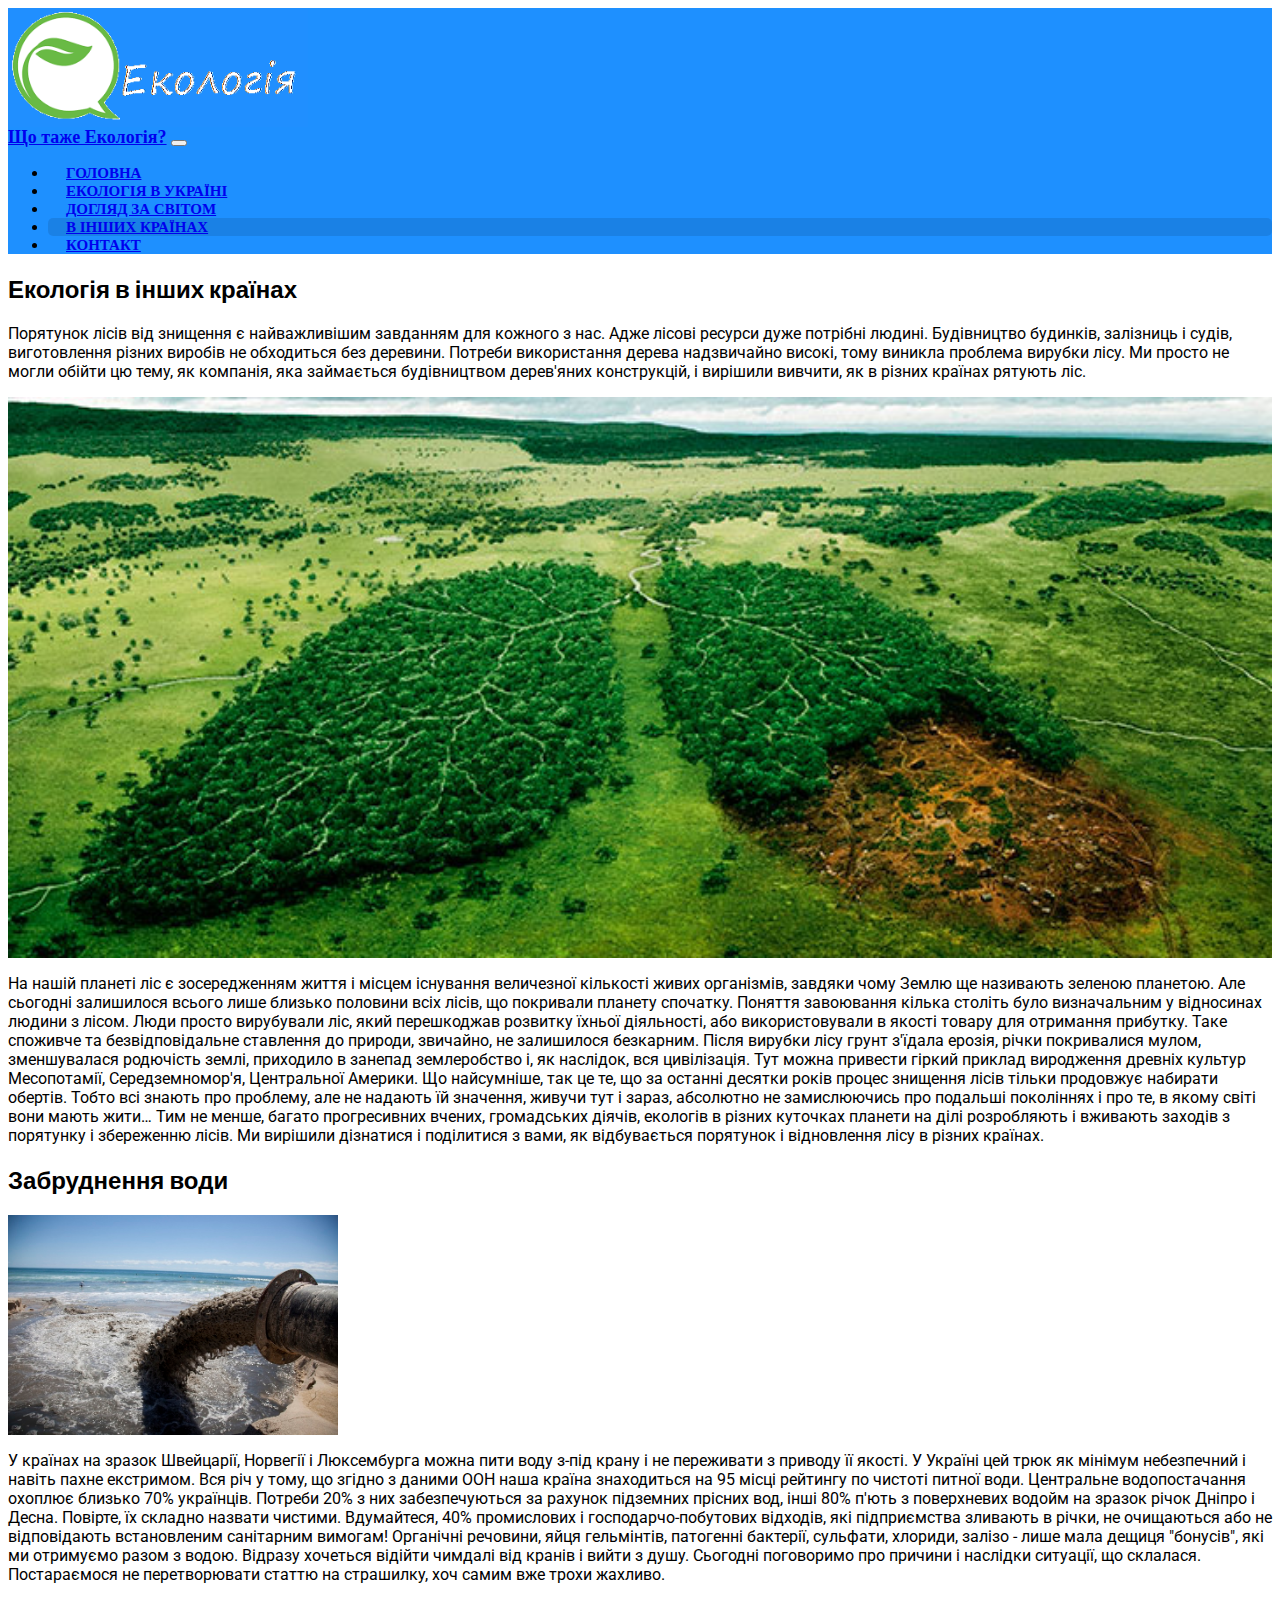
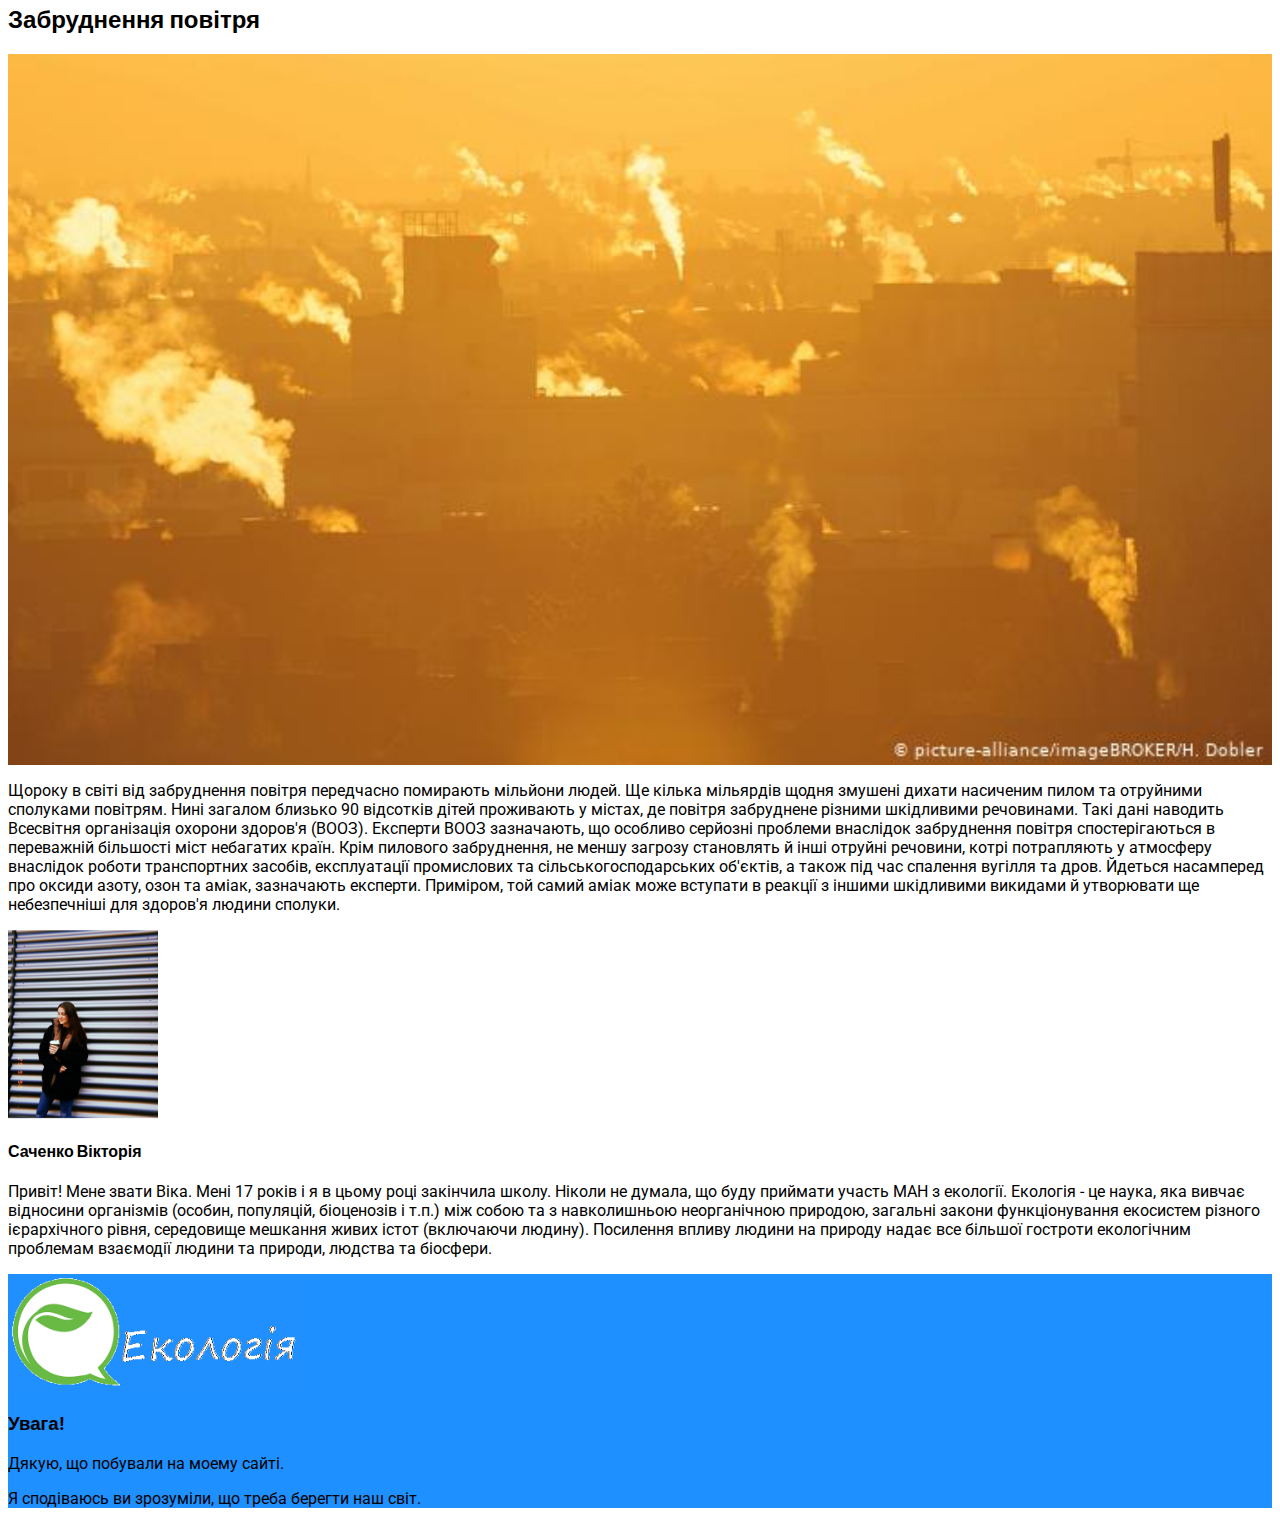
<file: partners.html>
<html lang="en">

<head>
  <meta charset="utf-8">
  <meta name="viewport" content="width=device-width, initial-scale=1">
  <title>Екологія</title>

  <link rel="stylesheet" href="https://stackpath.bootstrapcdn.com/bootstrap/4.2.1/css/bootstrap.min.css" integrity="sha384-GJzZqFGwb1QTTN6wy59ffF1BuGJpLSa9DkKMp0DgiMDm4iYMj70gZWKYbI706tWS" crossorigin="anonymous">
  
  <link rel="stylesheet" href="https://use.fontawesome.com/releases/v5.6.3/css/all.css" integrity="sha384-UHRtZLI+pbxtHCWp1t77Bi1L4ZtiqrqD80Kn4Z8NTSRyMA2Fd33n5dQ8lWUE00s/" crossorigin="anonymous">
  
  <link rel="stylesheet" type="text/css" href="css/style.css">
  
  <link rel="icon" href="img/favicon.ico" type="image/x-icon">

</head>

<body>

 
  <header class="shadow-sm">


    <div class="shadow-sm rounded">
      <img class="d-block mx-auto" src="Лого.png" width="300" draggable="false" alt="Logo">
    </div>



    <nav class="navbar navbar-expand-lg navbar-dark">
      <div class="container">
        <a class="navbar-brand mr-5" href="index.html">Що таже Екологія?</a>
        <button class="navbar-toggler" type="button" data-toggle="collapse" data-target="#navbarSupportedContent" aria-controls="navbarSupportedContent" aria-expanded="false" aria-label="Toggle navigation">
          <span class="navbar-toggler-icon"></span>
        </button>
   
        <div class="collapse navbar-collapse" id="navbarSupportedContent">
          <ul class="navbar-nav mr-auto">
            <li class="nav-item">
              <a class="nav-link" href="index.html">Головна</a>
            </li>
            <li class="nav-item">
              <a class="nav-link" href="about.html">Екологія в Україні</a>
            </li>
            <li class="nav-item">
              <a class="nav-link" href="hvoroba.html">догляд за світом</a>
            </li>
            <li class="nav-item active">
              <a class="nav-link" href="partners.html">В інших країнах</a>
            </li>
            <li class="nav-item">
              <a class="nav-link" href="contact.html">Контакт</a>
            </li>
          </ul>
        </div>

      </div>
    </nav>


  </header>
<main class="py-3 mb-3">
    <div class="container">
      <div class="row">

      
        <div class="col-md-9">

          
          <h2>Екологія в інших країнах</h2>
         
          <p class="lead">
            Порятунок лісів від знищення є найважливішим завданням для кожного з нас. Адже лісові ресурси дуже потрібні людині. Будівництво будинків, залізниць і судів, виготовлення різних виробів не обходиться без деревини. Потреби використання дерева надзвичайно високі, тому виникла проблема вирубки лісу. Ми просто не могли обійти цю тему, як компанія, яка займається будівництвом дерев'яних конструкцій, і вирішили вивчити, як в різних країнах рятують ліс.
             </p>
 
          <img src="ecology-promo.jpg" class="img-fluid" width="100%" alt="About Me">
        
          <p class="lead">
           На нашій планеті ліс є зосередженням життя і місцем існування величезної кількості живих організмів, завдяки чому Землю ще називають зеленою планетою. Але сьогодні залишилося всього лише близько половини всіх лісів, що покривали планету спочатку. Поняття завоювання кілька століть було визначальним у відносинах людини з лісом. Люди просто вирубували ліс, який перешкоджав розвитку їхньої діяльності, або використовували в якості товару для отримання прибутку. Таке споживче та безвідповідальне ставлення до природи, звичайно, не залишилося безкарним. Після вирубки лісу грунт з'їдала ерозія, річки покривалися мулом, зменшувалася родючість землі, приходило в занепад землеробство і, як наслідок, вся цивілізація. Тут можна привести гіркий приклад виродження древніх культур Месопотамії, Середземномор'я, Центральної Америки. Що найсумніше, так це те, що за останні десятки років процес знищення лісів тільки продовжує набирати обертів. Тобто всі знають про проблему, але не надають їй значення, живучи тут і зараз, абсолютно не замислюючись про подальші поколіннях і про те, в якому світі вони мають жити…

          Тим не менше, багато прогресивних вчених, громадських діячів, екологів в різних куточках планети на ділі розробляють і вживають заходів з порятунку і збереженню лісів. Ми вирішили дізнатися і поділитися з вами, як відбувається порятунок і відновлення лісу в різних країнах.
          </p>
          <h2>Забруднення води</h2>
          <img src="Papka_«Foto»,_Tipy_zagryazneniya_vody_i_ih_posledstviya_–_glavnoe_foto._.jpg" class="img-fluid float-right" width="330" draggable="false" alt="About Me">
          <p class="lead">

           У країнах на зразок Швейцарії, Норвегії і Люксембурга можна пити воду з-під крану і не переживати з приводу її якості. У Україні цей трюк як мінімум небезпечний і навіть пахне екстримом. Вся річ у тому, що згідно з даними ООН наша країна знаходиться на 95 місці рейтингу по чистоті питної води.

          Центральне водопостачання охоплює близько 70% українців. Потреби 20% з них забезпечуються за рахунок підземних прісних вод, інші 80% п'ють з поверхневих водойм на зразок річок Дніпро і Десна. Повірте, їх складно назвати чистими.

          Вдумайтеся, 40% промислових і господарчо-побутових відходів, які підприємства зливають в річки, не очищаються або не відповідають встановленим санітарним вимогам! Органічні речовини, яйця гельмінтів, патогенні бактерії, сульфати, хлориди, залізо - лише мала дещиця "бонусів", які ми отримуємо разом з водою. Відразу хочеться відійти чимдалі від кранів і вийти з душу. Сьогодні поговоримо про причини і наслідки ситуації, що склалася. Постараємося не перетворювати статтю на страшилку, хоч самим вже трохи жахливо.
          </p>
        <h2>Забруднення повітря</h2>
          <img src="46159642_303.jpg" class="img-fluid float-left" width="100%" draggable="false" alt="About Me">
          <p class="lead">
           Щороку в світі від забруднення повітря передчасно помирають мільйони людей. Ще кілька мільярдів щодня змушені дихати насиченим пилом та отруйними сполуками повітрям. Нині загалом близько 90 відсотків дітей проживають у містах, де повітря забруднене різними шкідливими речовинами. Такі дані наводить Всесвітня організація охорони здоров'я (ВООЗ). Експерти ВООЗ зазначають, що особливо серйозні проблеми внаслідок забруднення повітря спостерігаються в переважній більшості міст небагатих країн.
           Крім пилового забруднення, не меншу загрозу становлять й інші отруйні речовини, котрі потрапляють у атмосферу внаслідок роботи транспортних засобів, експлуатації промислових та сільськогосподарських об'єктів, а також під час спалення вугілля та дров. Йдеться насамперед про оксиди азоту, озон та аміак, зазначають експерти. Приміром, той самий аміак може вступати в реакції з іншими шкідливими викидами й утворювати ще небезпечніші для здоров'я людини сполуки.
          </p>
          </div>
        <div class="col-md-3 mx-auto mb-3 text-center">
          <div class="blog-sidebar p-2 shadow-sm rounded">
            
            <img src="фото.jpg" class="img-fluid rounded-circle" width="150" alt="Vika">
            <h4>Саченко Вікторія</h4>
            <p>
               Привіт! Мене звати Віка. Мені 17 років і я в цьому році закінчила школу. Ніколи не думала, що буду приймати участь МАН з екології.
              Екологія - це наука, яка вивчає відносини організмів (особин, популяцій, біоценозів і т.п.) між собою та з навколишньою неорганічною природою, загальні закони функціонування екосистем різного ієрархічного рівня, середовище мешкання живих істот (включаючи людину). Посилення впливу людини на природу надає все більшої гостроти екологічним проблемам взаємодії людини та природи, людства та біосфери.
            </p>
          </div>
        </main>
           <footer class="border-top">
            
    <div class="container">

     
      <div class="row py-3 text-light">
 
        <div class="col-md-4">
          <img src="Лого.png" class="img-fluid" width="300" draggable="false" alt="Logo">
        </div>

      
        <div class="col-md-4">
          <h3>Увага!</h3>
          <p>
           Дякую, що побували на моему сайті.</p>
          <p> Я сподіваюсь ви зрозуміли, що треба берегти наш світ.</p>
        </div>

    </div>
    
  </footer>
    
       <script src="https://code.jquery.com/jquery-3.3.1.slim.min.js" integrity="sha384-q8i/X+965DzO0rT7abK41JStQIAqVgRVzpbzo5smXKp4YfRvH+8abtTE1Pi6jizo" crossorigin="anonymous"></script>
  <!-- Popper.js -->
  <script src="https://cdnjs.cloudflare.com/ajax/libs/popper.js/1.14.6/umd/popper.min.js" integrity="sha384-wHAiFfRlMFy6i5SRaxvfOCifBUQy1xHdJ/yoi7FRNXMRBu5WHdZYu1hA6ZOblgut" crossorigin="anonymous"></script>
  <!-- Bootstrap.min.js -->
  <script src="https://stackpath.bootstrapcdn.com/bootstrap/4.2.1/js/bootstrap.min.js" integrity="sha384-B0UglyR+jN6CkvvICOB2joaf5I4l3gm9GU6Hc1og6Ls7i6U/mkkaduKaBhlAXv9k" crossorigin="anonymous"></script>
        
</body>

</html>
</file>
<file: css/style.css>
@import url('https://fonts.googleapis.com/css?family=Barlow+Semi+Condensed:300,400,600|Roboto:300,400,700');

/* Header, footer */

header, footer {
  background-color: #1E90FF;
}

/* Navbar */

.navbar-brand {
  font-size: 18px;
  font-weight: 600;
}

.nav-link, .dropdown-item {
  font-size: 15px;
  font-weight: 600;
  text-transform: uppercase;
}

nav li {
  padding: 0 18px;
}

nav li.active, nav li.active:before {
  background-color: rgba(0, 0, 0, 0.1);
  border-radius: 5px;
}

/* Social icons */
footer i {
  color: #fff;
  padding: 0 12px;
}

/* Headings */

h1, h2, h3, h4, h5, h6 {
  font-family: 'Barlow Semi Condensed', sans-serif;
  font-weight: 700;
}

/* Paragraph */

p {
  font-family: 'Roboto', sans-serif;
  font-weight: 400;
}

/* Link & Buttons */

a.btn, button {
  font-family: 'Barlow Semi Condensed', sans-serif;
  font-weight: 400;
  letter-spacing: 2px;
  text-transform: uppercase;
}
</file>
<file: css/carousel.css>
/* CUSTOMIZE CAROUSEL */

/* indicators */
ol.carousel-indicators li.active {
  background-color: rgba(45, 146, 204, 1);
}

ol.carousel-indicators li {
  background-color: rgba(45, 146, 204, 0.6);
}

/* carousel-control (prev/next) */
.carousel a:hover {
  background-color: rgba(255, 255, 255, 0.2);
}

.carousel-control-prev-icon,
.carousel-control-next-icon {
  filter: invert(70%);
}
</file>
